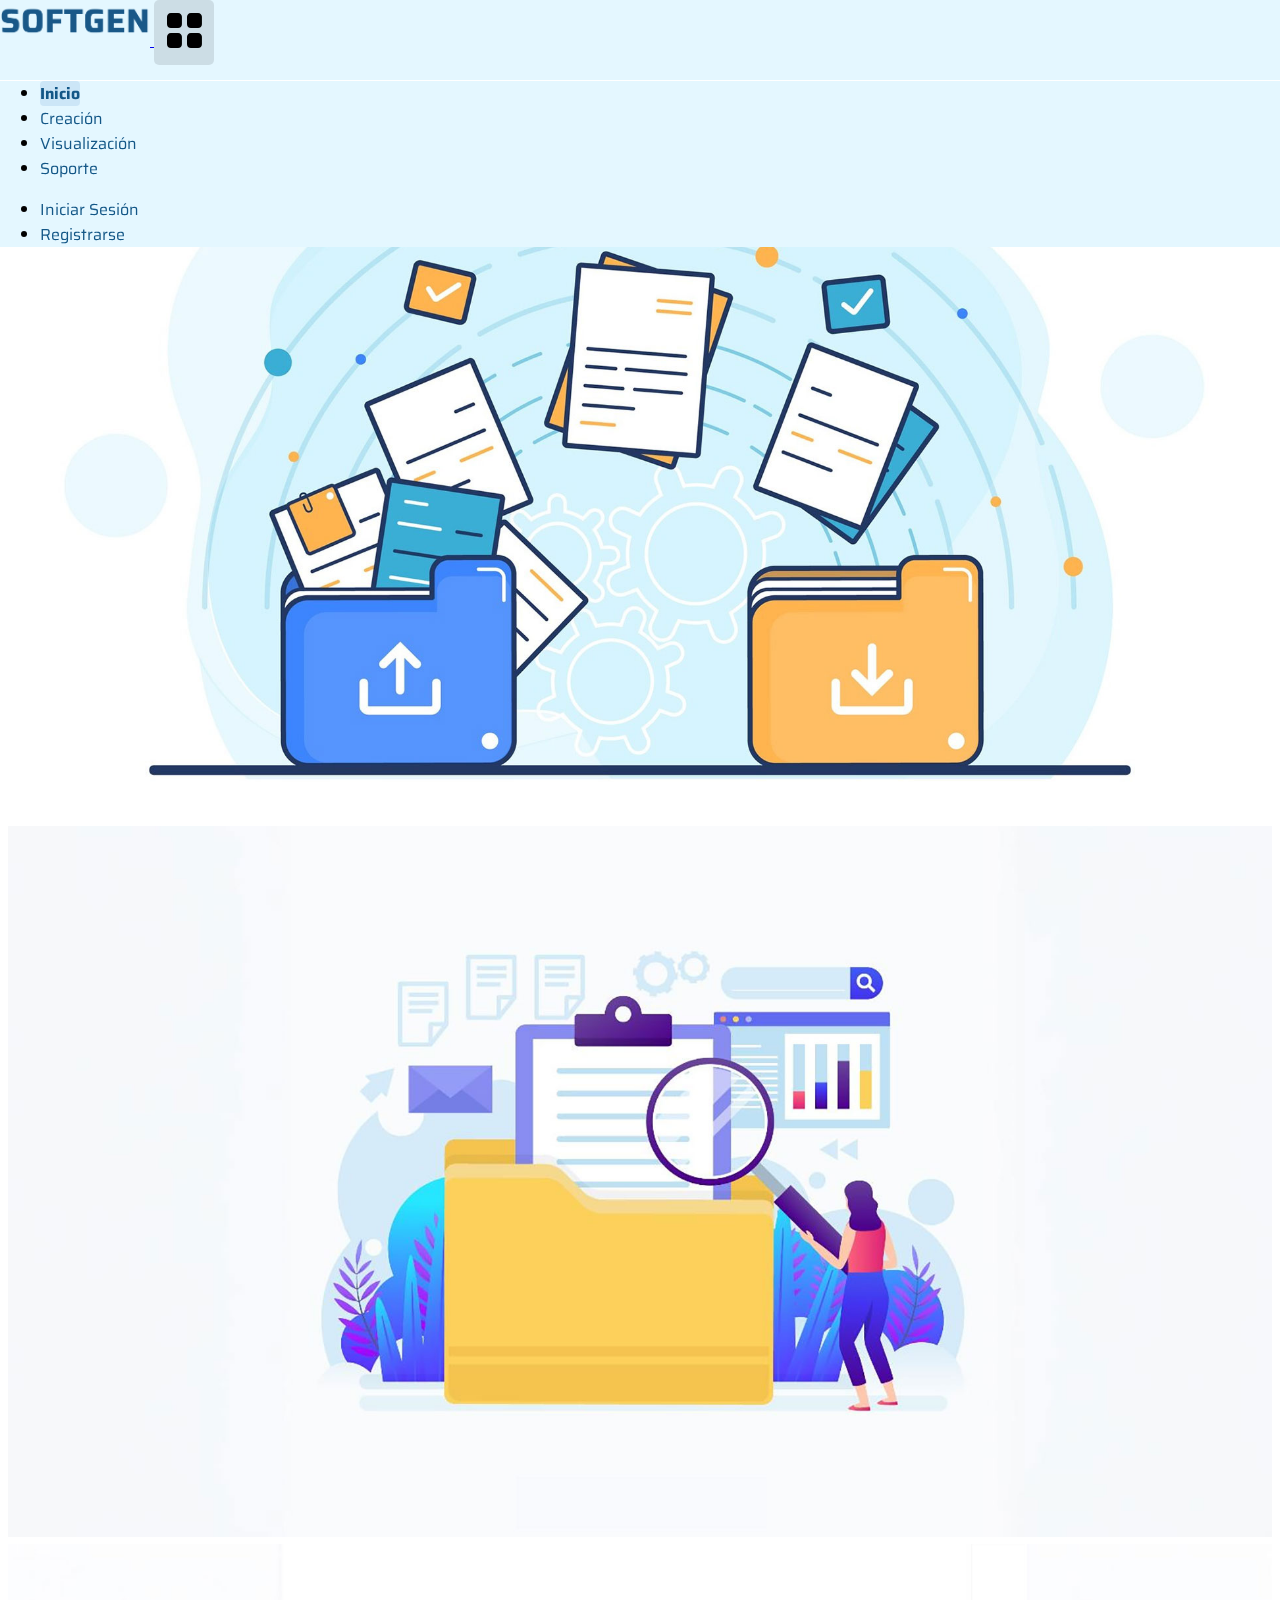
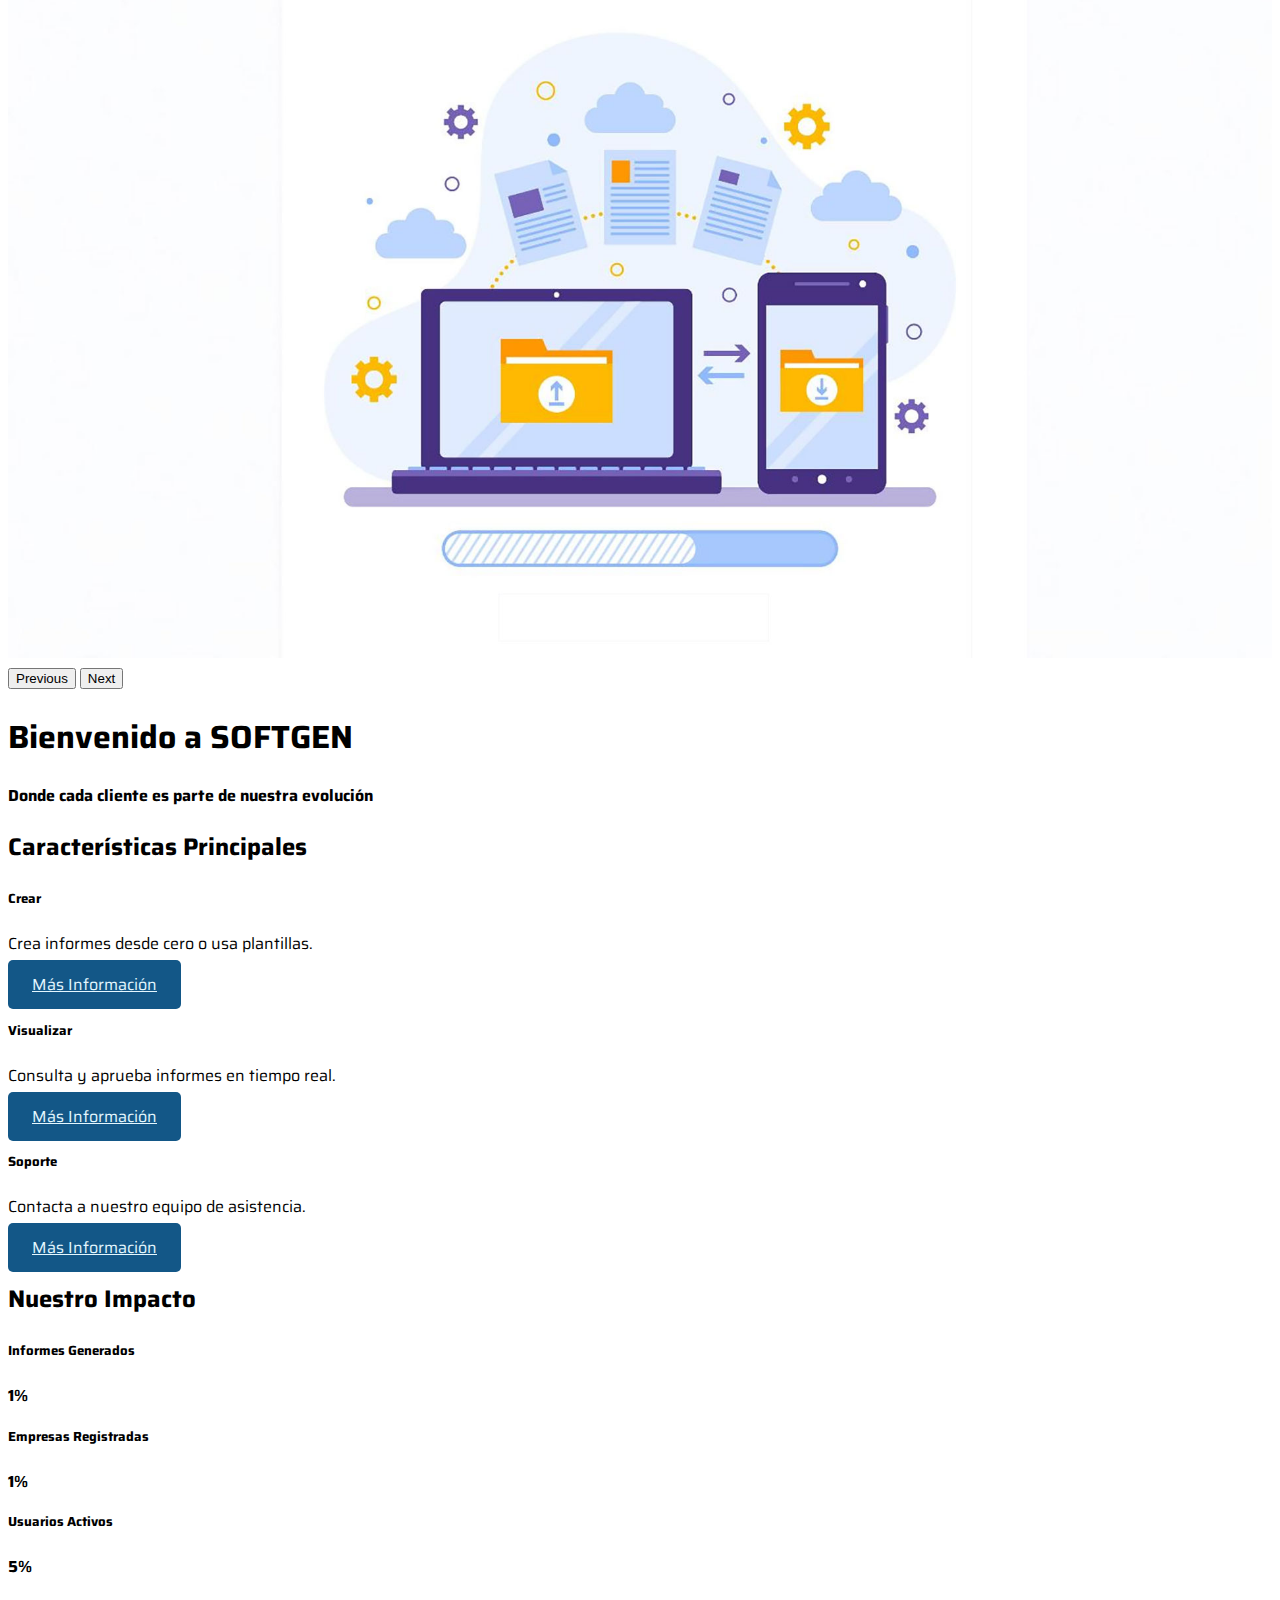
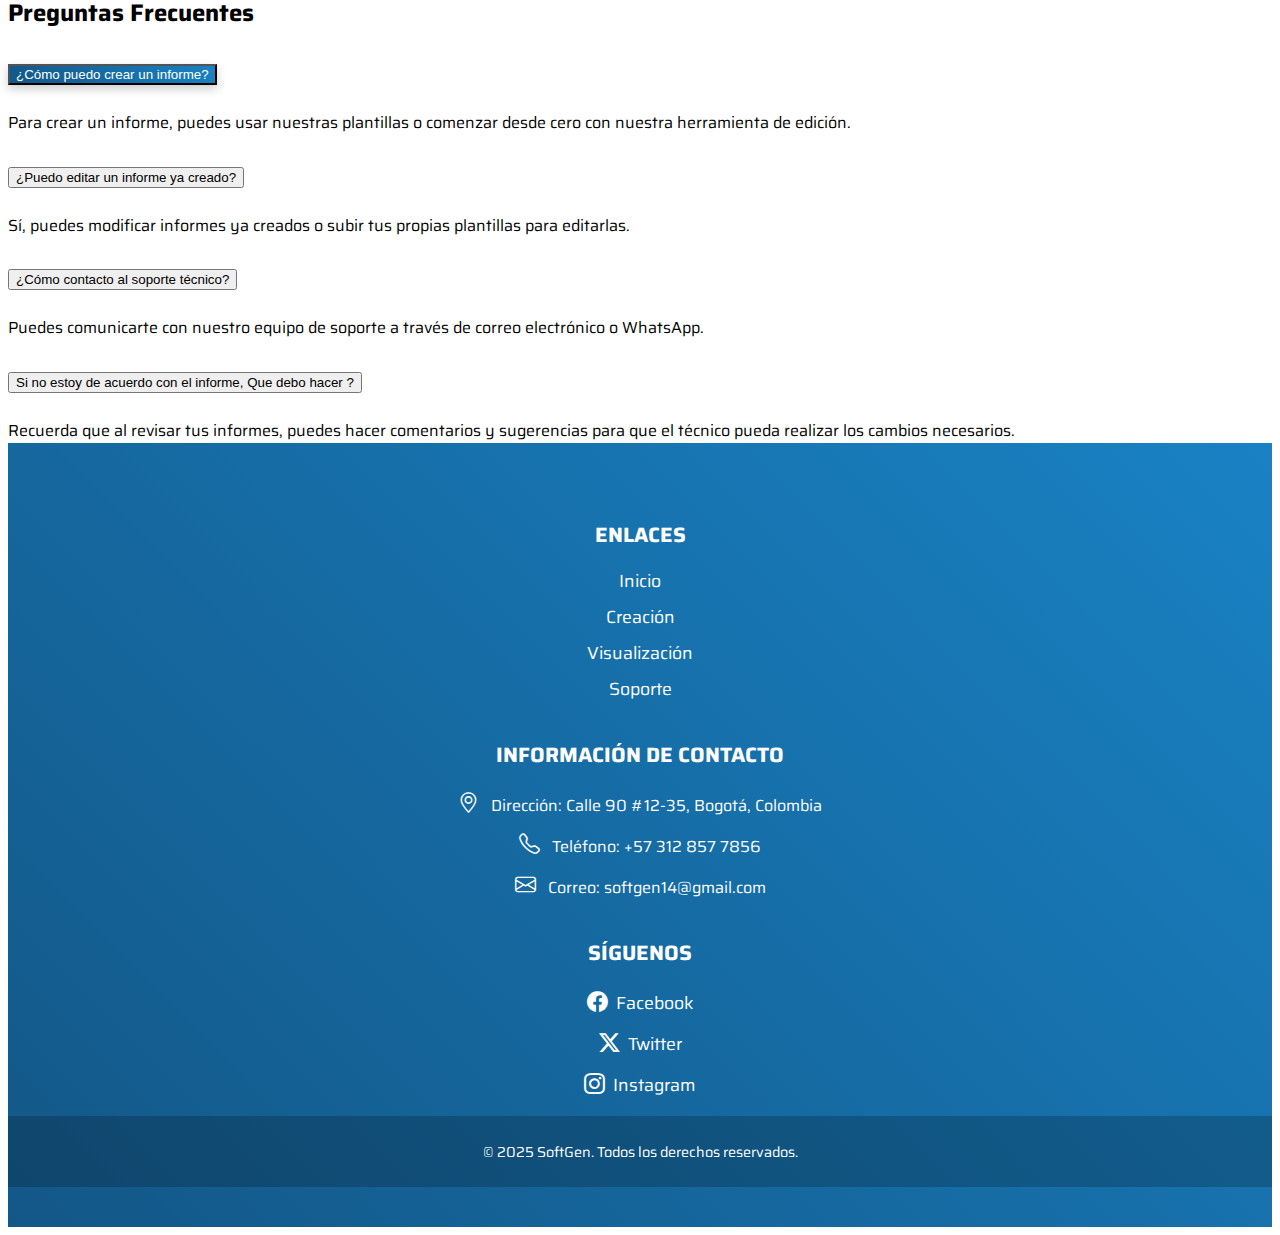
<file: index.html>
<!DOCTYPE html>
<html lang="es">
<head>
    <meta charset="UTF-8">
    <meta name="viewport" content="width=device-width, initial-scale=1.0">
    <meta name="description" content="SOFTGEN: Simplifica la creación, visualización y gestión de informes empresariales. Optimiza tus procesos con nuestras herramientas intuitivas y soporte dedicado.">
    <title>Homepage SOFTGEN</title>
    <link href="https://cdn.jsdelivr.net/npm/bootstrap@5.3.5/dist/css/bootstrap.min.css" rel="stylesheet" integrity="sha384-SgOJa3DmI69IUzQ2PVdRZhwQ+dy64/BUtbMJw1MZ8t5HZApcHrRKUc4W0kG879m7" crossorigin="anonymous">
    <link rel="stylesheet" href="css/styles.css">
    <link href="https://fonts.googleapis.com/css2?family=Saira:ital,wght@0,100..900;1,100..900&display=swap" rel="stylesheet">
    <link rel="preconnect" href="https://fonts.googleapis.com">
    <link rel="preconnect" href="https://fonts.gstatic.com" crossorigin>
    <link rel="stylesheet" href="https://cdn.jsdelivr.net/npm/bootstrap-icons@1.11.3/font/bootstrap-icons.min.css">
    <link rel="icon" type="image/png" sizes="16x16" href="img/Logo Favicon 16x16.png">
    <link rel="icon" type="image/png" sizes="32x32" href="img/Logo favicon 1.0.png">
    <link rel="icon" type="image/png" sizes="180x180" href="img/Logo Favicon 180x180.png">
</head>


    <header>
        <nav class="navbar navbar-expand-lg" >
            <div class="container-fluid pt-2 sm">
                <a class="navbar-brand" href="index.html">
                    <img src="img/SOFTGEN 3.0.png" alt="SOFTGEN Logo" width="150">
                </a>
                <button class="navbar-toggler" type="button" data-bs-toggle="collapse" data-bs-target="#navbarNav">
                    <span><i class="bi bi-grid-fill"></i></span>
                </button>
                <div class="collapse navbar-collapse" id="navbarNav">
                    <ul class="navbar-nav me-auto">
                        <li><a class="nav-link" href="index.html">Inicio</a></li>
                        <li><a class="nav-link" href="creacion.html">Creación</a></li>
                        <li><a class="nav-link" href="visualizacion.html">Visualización</a></li>
                        <li><a class="nav-link" href="soporte.html">Soporte</a></li>
                    </ul>
                    <ul class="navbar-nav">
                        <li><a class="nav-link" href="iniciosesion.html">Iniciar Sesión</a></li>
                        <li><a class="nav-link" href="registro.html">Registrarse</a></li>
                    </ul>
                </div>
            </div>
        </nav>
    </header>
<body>

        <div id="carouselExampleControls" class="carousel slide" data-bs-ride="carousel">
            <div class="carousel-inner">
            <div class="carousel-item active">
                <img src="img/Img-carrusel-1.jpg" alt="Equipo trabajando en desarrollo de software" class="carousel-img">
            </div>
            <div class="carousel-item">
                <img src="img/Img-carrusel-2.jpg" alt="Equipo trabajando en desarrollo de software" class="carousel-img">
            </div>
            <div class="carousel-item">
                <img src="img/Img-carrusel-3.jpg" alt="Equipo trabajando en desarrollo de software" class="carousel-img">
            </div>
        </div>
        <button class="carousel-control-prev" type="button" data-bs-target="#carouselExampleControls" data-bs-slide="prev">
          <span class="carousel-control-prev-icon" aria-hidden="true"></span>
          <span class="visually-hidden">Previous</span>
        </button>
        <button class="carousel-control-next" type="button" data-bs-target="#carouselExampleControls" data-bs-slide="next">
          <span class="carousel-control-next-icon" aria-hidden="true"></span>
          <span class="visually-hidden">Next</span>
        </button>
      </div>

      <div class="container">
        <div class="row text-center mt-4">
            <div class="col-md-12">
                <h1>Bienvenido a SOFTGEN</h1>
                <p class="lead"><strong>Donde cada cliente es parte de nuestra evolución</strong></p>
            </div>
        </div>
      </div>

      <section class="container text-center py-5">
        <h2>Características Principales</h2>
        <div class="row mt-4">
            <div class="col-md-4">
                <div class="card h-100"> <div class="card-body">
                        <h5 class="card-title">Crear</h5>
                        <p class="card-text">Crea informes desde cero o usa plantillas.</p>
                        <a href="creacion.html" class="btn btn-softgen">Más Información</a>
                    </div>
                </div>
            </div>
            <div class="col-md-4">
                <div class="card h-100"> <div class="card-body">
                        <h5 class="card-title">Visualizar</h5>
                        <p class="card-text">Consulta y aprueba informes en tiempo real.</p>
                        <a href="visualizacion.html" class="btn btn-softgen">Más Información</a>
                    </div>
                </div>
            </div>
            <div class="col-md-4">
                <div class="card h-100"> <div class="card-body">
                        <h5 class="card-title">Soporte</h5>
                        <p class="card-text">Contacta a nuestro equipo de asistencia.</p>
                        <a href="soporte.html" class="btn btn-softgen">Más Información</a>
                    </div>
                </div>
            </div>
        </div>
    </section>

    <section class="container my-5">
  <h2 class="text-center">Nuestro Impacto</h2>
  <div class="row text-center mt-4">
    <div class="col-md-4">
      <h5>Informes Generados</h5>
      <div class="progress" style="height: 20px;">
        <div class="progress-bar bg-primary" role="progressbar" style="width: 1%;" aria-valuenow="1" aria-valuemin="0" aria-valuemax="100">1%</div>
      </div>
    </div>
    <div class="col-md-4">
      <h5>Empresas Registradas</h5>
      <div class="progress" style="height: 20px;">
        <div class="progress-bar bg-success" role="progressbar" style="width: 1%;" aria-valuenow="1" aria-valuemin="0" aria-valuemax="100">1%</div>
      </div>
    </div>
    <div class="col-md-4">
      <h5>Usuarios Activos</h5>
      <div class="progress" style="height: 20px;">
        <div class="progress-bar bg-warning text-dark" role="progressbar" style="width: 5%;" aria-valuenow="5" aria-valuemin="5" aria-valuemax="100">5%</div>
      </div>
    </div>
  </div>
</section>


<section class="container my-5">
  <h2 class="text-center">Preguntas Frecuentes</h2>
  <div class="accordion" id="faqAccordion">  <div class="accordion-item">
      <h2 class="accordion-header" id="headingOne">
        <button class="accordion-button" type="button" data-bs-toggle="collapse" data-bs-target="#collapseOne" aria-expanded="true" aria-controls="collapseOne">
          ¿Cómo puedo crear un informe?
        </button>
      </h2>
      <div id="collapseOne" class="accordion-collapse collapse show" aria-labelledby="headingOne" data-bs-parent="#faqAccordion">
        <div class="accordion-body">
          Para crear un informe, puedes usar nuestras plantillas o comenzar desde cero con nuestra herramienta de edición.
        </div>
      </div>
    </div> 
    
    <div class="accordion-item">
      <h2 class="accordion-header" id="headingTwo">
        <button class="accordion-button collapsed" type="button" data-bs-toggle="collapse" data-bs-target="#collapseTwo" aria-expanded="false" aria-controls="collapseTwo">
          ¿Puedo editar un informe ya creado?
        </button>
      </h2>
      <div id="collapseTwo" class="accordion-collapse collapse" aria-labelledby="headingTwo" data-bs-parent="#faqAccordion">
        <div class="accordion-body">
          Sí, puedes modificar informes ya creados o subir tus propias plantillas para editarlas.
        </div>
      </div>
    </div>
    
    <div class="accordion-item">
      <h2 class="accordion-header" id="headingThree">
        <button class="accordion-button collapsed" type="button" data-bs-toggle="collapse" data-bs-target="#collapseThree" aria-expanded="false" aria-controls="collapseThree">
          ¿Cómo contacto al soporte técnico?
        </button>
      </h2>
      <div id="collapseThree" class="accordion-collapse collapse" aria-labelledby="headingThree" data-bs-parent="#faqAccordion">
        <div class="accordion-body">
          Puedes comunicarte con nuestro equipo de soporte a través de correo electrónico o WhatsApp.
        </div>
      </div>
    </div>

    <div class="accordion-item"> 
      <h2 class="accordion-header" id="headingFour">
        <button class="accordion-button collapsed" type="button" data-bs-toggle="collapse" data-bs-target="#collapseFour" aria-expanded="false" aria-controls="collapseFour">
          Si no estoy de acuerdo con el informe, Que debo hacer ?
        </button>
      </h2>
      <div id="collapseFour" class="accordion-collapse collapse" aria-labelledby="headingFour" data-bs-parent="#faqAccordion">
        <div class="accordion-body">
          Recuerda que al revisar tus informes, puedes hacer comentarios y sugerencias para que el técnico pueda realizar los cambios necesarios.
        </div>
      </div>
    </div> 
    </div> 
</section>
      
    <footer class="text-white mt-5" id="piePagina">
        <div class="container py-5">
          <div class="row">
          
            <div class="col-md-4 mb-4">
              <h5>Enlaces</h5>
              <ul class="list-unstyled">
                <li><a href="index.html" class="text-white text-decoration-none">Inicio</a></li>
                <li><a href="creacion.html" class="text-white text-decoration-none">Creación</a></li>
                <li><a href="visualizacion.html" class="text-white text-decoration-none">Visualización</a></li>
                <li><a href="soporte.html" class="text-white text-decoration-none">Soporte</a></li>
              </ul>
            </div>      
          
            <div class="col-md-4 mb-4">
              <h5> Información de Contacto</h5>
              <ul class="list-unstyled">
                <li><i class="bi bi-geo-alt"></i> Dirección: Calle 90 #12-35, Bogotá, Colombia</li>
                <li><i class="bi bi-telephone"></i> Teléfono: +57 312 857 7856</li>
                <li><i class="bi bi-envelope"></i> Correo: softgen14@gmail.com</li>
              </ul>
            </div>     
            
            <div class="col-md-4 mb-4">
              <h5>Síguenos</h5>
              <ul class="list-unstyled">
                <li><a href="https://www.facebook.com/profile.php?id=61574843906898" class="text-white text-decoration-none"><i class="bi bi-facebook"></i>Facebook</a></li>
                <li><a href="https://x.com/Softgen291521" class="text-white text-decoration-none"><i class="bi bi-twitter-x"></i></i>Twitter</a></li>
                <li><a href="https://www.instagram.com/softg_en?igsh=amp3dmF3dzdqbWtq" class="text-white text-decoration-none"><i class="bi bi-instagram"></i></i>Instagram</a></li>
              </ul>
            </div>
          </div>
        </div>     
      
        <div class="text-center py-3" id="derechos">
          <p class="mb-0">&copy; 2025 SoftGen. Todos los derechos reservados.</p>
        </div>
      </footer>

      <script>
        document.addEventListener('DOMContentLoaded', function() {
    // 1. Obtener el nombre de la página actual desde la URL
    const currentPagePath = window.location.pathname;
    // Extrae el nombre del archivo (ej. "index.html", "creacion.html")
    // Si la ruta es solo "/", asume que es "index.html"
    const currentPageFilename = currentPagePath.substring(currentPagePath.lastIndexOf('/') + 1) || 'index.html';

    // 2. Seleccionar todos los enlaces de navegación principales
    // Ajusta el selector si también quieres incluir los de Iniciar Sesión/Registro
    const navLinks = document.querySelectorAll('.navbar-nav.me-auto .nav-link'); // Selecciona solo los links de la lista principal

    // 3. Iterar sobre cada enlace
    navLinks.forEach(link => {
        // Limpiar estado 'active' y 'aria-current' previo en todos los enlaces
        link.classList.remove('active');
        link.removeAttribute('aria-current');

        // Obtener el valor del atributo href del enlace
        const linkHref = link.getAttribute('href');

        // Extraer el nombre del archivo del href del enlace
        // Maneja casos como "page.html", "./page.html"
        const linkFilename = linkHref.substring(linkHref.lastIndexOf('/') + 1);

        // 4. Comparar el href del enlace con la página actual
        // Compara los nombres de archivo extraídos
        if (linkFilename === currentPageFilename) {
            // 5. Añadir la clase 'active' y el atributo aria-current si coinciden
            link.classList.add('active');
            link.setAttribute('aria-current', 'page'); // Mejora la accesibilidad
        }
        // Caso especial para la raíz del sitio "/" que debe coincidir con "index.html"
        else if (currentPagePath === '/' && linkFilename === 'index.html') {
            link.classList.add('active');
            link.setAttribute('aria-current', 'page');
        }
    });
});
      </script>

      <script src="js/index.js"></script>

    <script src="https://cdn.jsdelivr.net/npm/bootstrap@5.3.5/dist/js/bootstrap.bundle.min.js" integrity="sha384-k6d4wzSIapyDyv1kpU366/PK5hCdSbCRGRCMv+eplOQJWyd1fbcAu9OCUj5zNLiq" crossorigin="anonymous"></script>
    
</body>
</html>
</file>
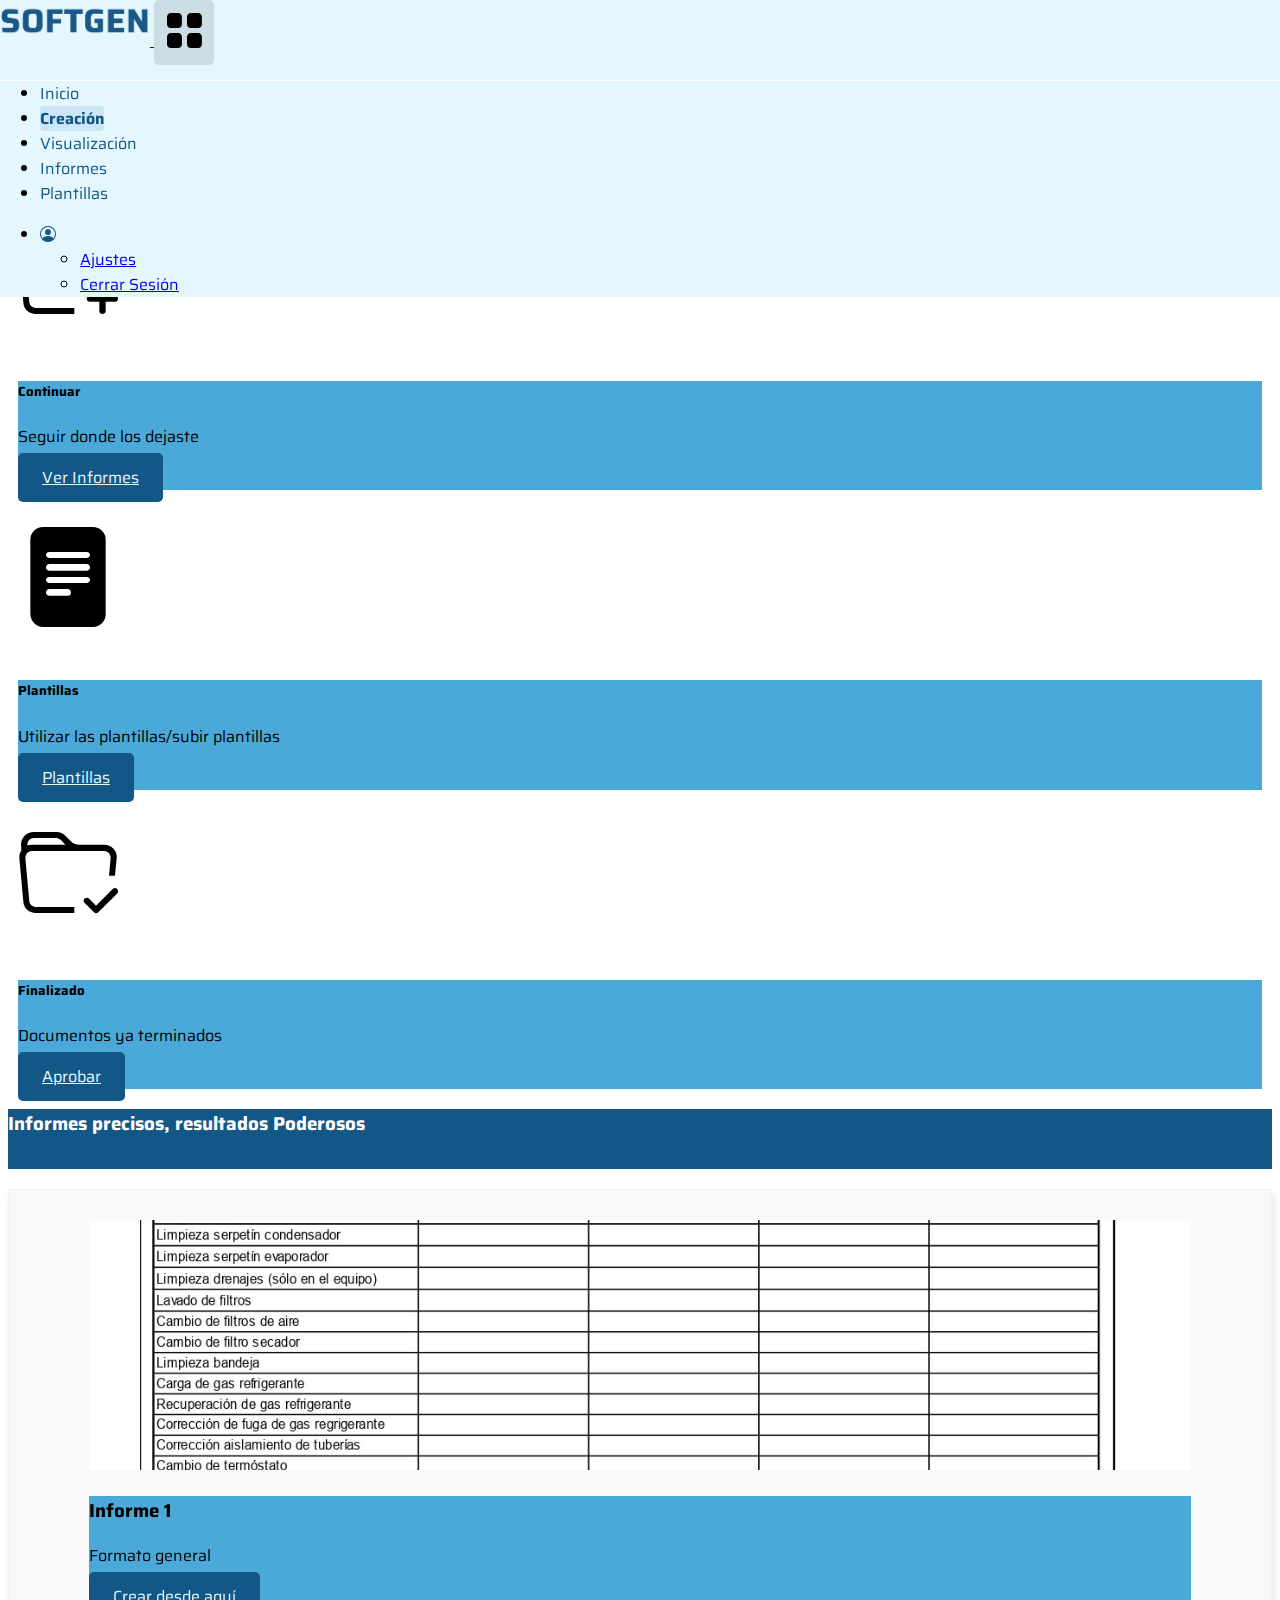
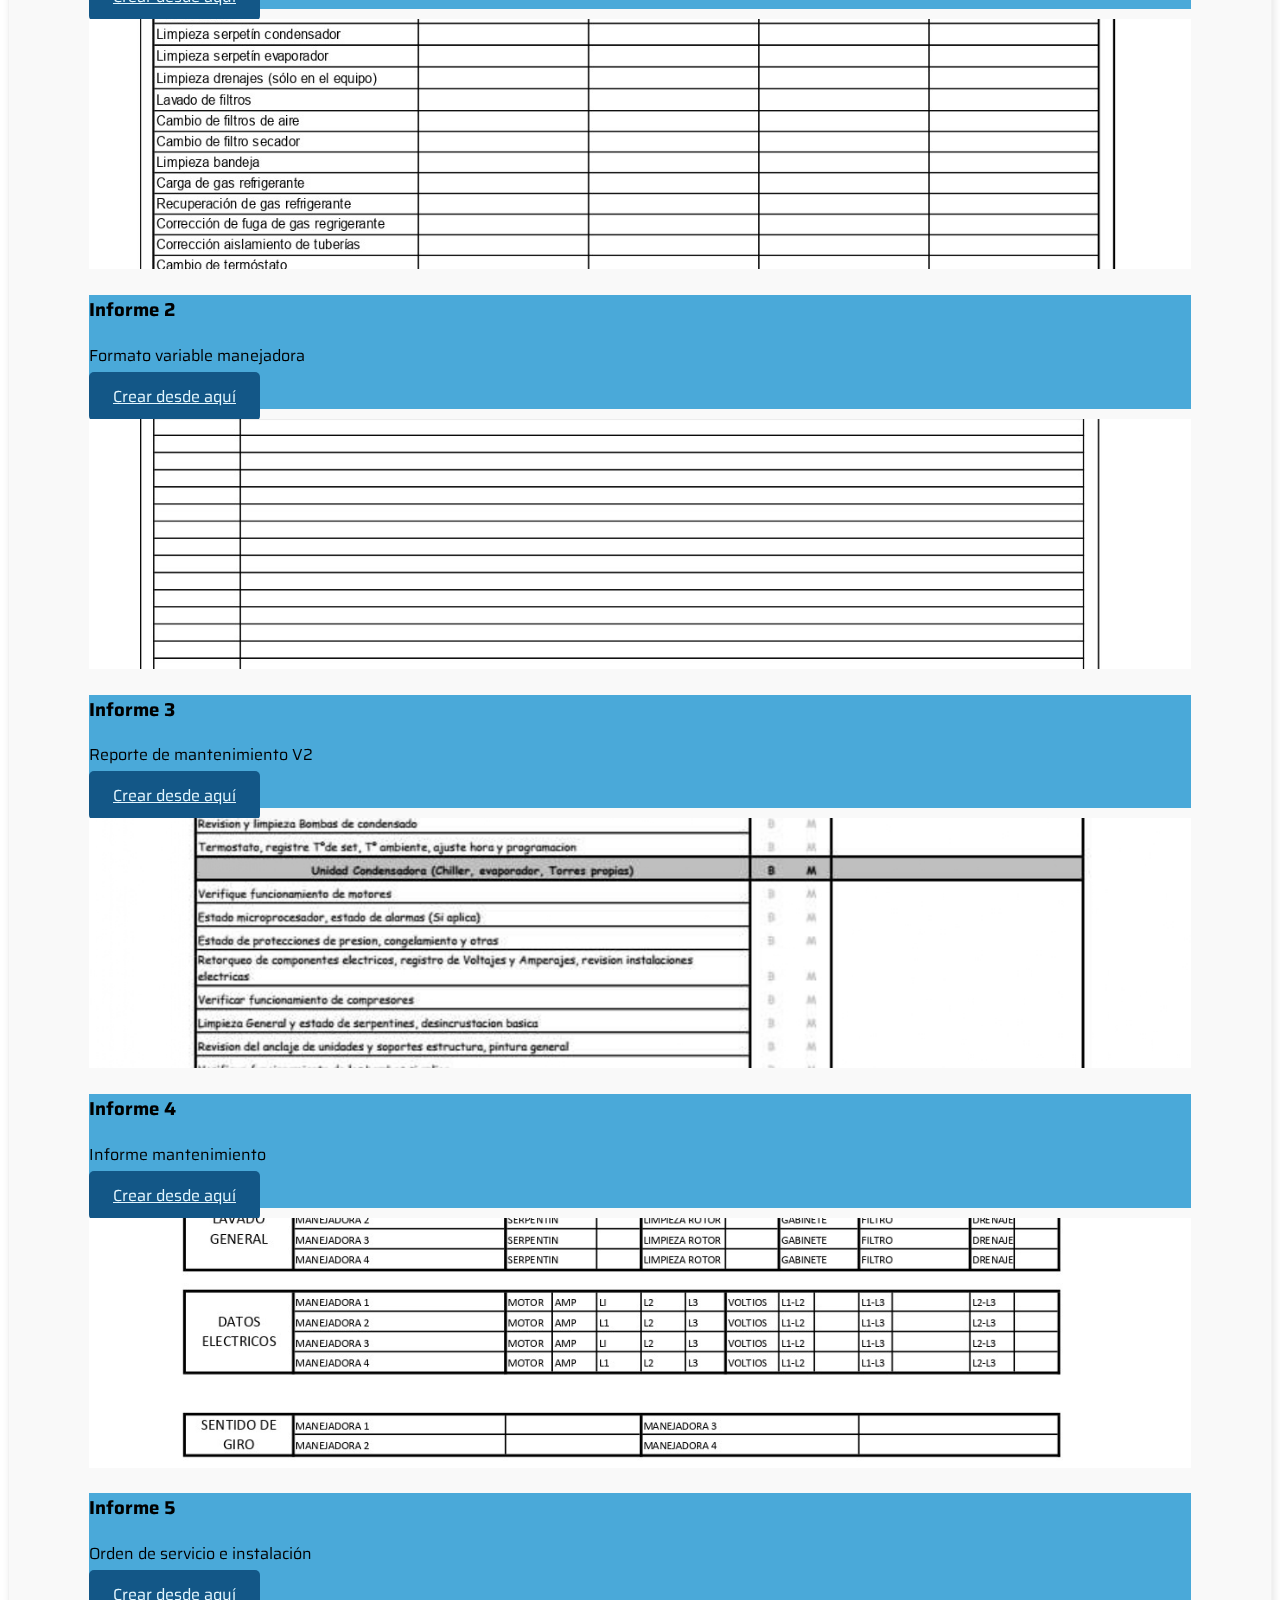
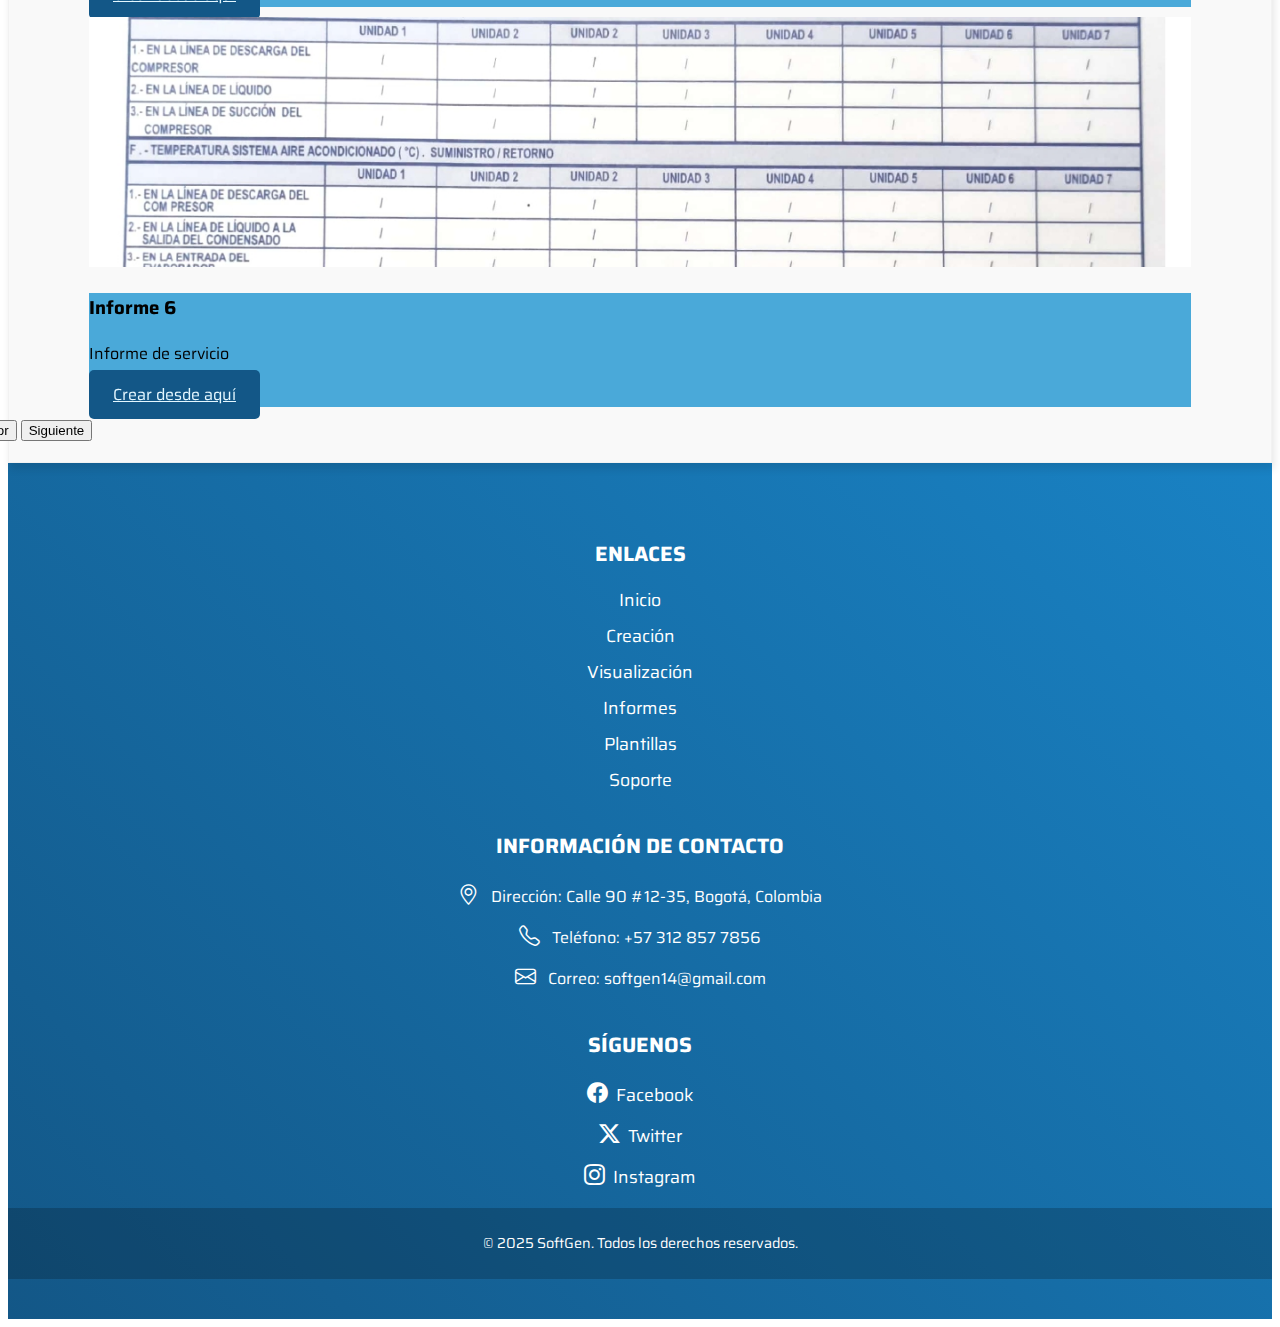
<file: creacion.html>
<!DOCTYPE html>
<html lang="es">
<head>
    <meta charset="UTF-8">
    <meta name="viewport" content="width=device-width, initial-scale=1.0">
    <meta name="description" content="Creación de informes y documentos con SoftGen. Herramientas para facilitar la creación y edición de informes.">
    <link rel="stylesheet" href="css/styles.css">
    <link rel="stylesheet" href="css/creacion.css">
    <link href="https://cdn.jsdelivr.net/npm/bootstrap@5.3.5/dist/css/bootstrap.min.css" rel="stylesheet" integrity="sha384-SgOJa3DmI69IUzQ2PVdRZhwQ+dy64/BUtbMJw1MZ8t5HZApcHrRKUc4W0kG879m7" crossorigin="anonymous">
    <link rel="stylesheet" href="https://cdn.jsdelivr.net/npm/bootstrap-icons@1.11.3/font/bootstrap-icons.min.css">
    <link href="https://fonts.googleapis.com/css2?family=Saira:ital,wght@0,100..900;1,100..900&display=swap" rel="stylesheet">

    <link rel="preconnect" href="https://fonts.googleapis.com">
    <link rel="preconnect" href="https://fonts.gstatic.com" crossorigin>

    <link rel="icon" type="image/png" sizes="16x16" href="img/Logo Favicon 16x16.png">
    <link rel="icon" type="image/png" sizes="32x32" href="img/Logo favicon 1.0.png">
    <link rel="icon" type="image/png" sizes="180x180" href="img/Logo Favicon 180x180.png">

    <title>Creacion</title>
</head>

<body>
    <header>
        <nav class="navbar navbar-expand-lg" >
            <div class="container-fluid pt-2 sm">
                <a class="navbar-brand" href="index.html">
                    <img src="img/SOFTGEN 3.0.png" alt="SOFTGEN Logo" width="150">
                </a>
                <button class="navbar-toggler" type="button" data-bs-toggle="collapse" data-bs-target="#navbarNav">
                    <span><i class="bi bi-grid-fill"></i></span>
                </button>
                <div class="collapse navbar-collapse" id="navbarNav">
                    <ul class="navbar-nav me-auto">
                        <li><a class="nav-link" href="index.html">Inicio</a></li>
                        <li><a class="nav-link" href="creacion.html">Creación</a></li>
                        <li><a class="nav-link" href="visualizacion.html">Visualización</a></li>
                        <li><a class="nav-link" href="tablainformes.php">Informes</a></li> <li><a class="nav-link" href="plantillas.html">Plantillas</a></li> </ul>
                    <ul class="navbar-nav">
                        <li class="nav-item dropdown">
                            <a class="nav-link dropdown-toggle" href="#" id="userDropdown" role="button" data-bs-toggle="dropdown">
                                <i class="bi bi-person-circle"></i>
                            </a>
                            <ul class="dropdown-menu dropdown-menu-end">
                                <li><a class="dropdown-item" href="#">Ajustes</a></li>
                                <li><a class="dropdown-item" href="iniciosesion.html">Cerrar Sesión</a></li>
                            </ul>
                        </li>
                    </ul>
                </div>
            </div>
        </nav>
    </header>

    <main> <div class="container text-center">
            <h1>Tus herramientas de creación</h1>
        </div>
        <div class="row" id="herramienta">
            <div class="col-md-3 text-center">
                <div class="card ">
                    <span style="font-size: 100px;"><i class="bi bi-folder-plus"></i></span>
                    <div class="card-body2">
                        <h5 class="card-title">Continuar</h5>
                        <p class="card-text"> Seguir donde los dejaste</p>
                        <a href="tablainformes.php" class="btn btn-softgen mb-2"> Ver Informes</a>
                    </div>
                </div>
            </div>
            <div class="col-md-3 text-center">
                <div class="card ">
                    <span style="font-size: 100px;"><i class="bi bi-file-text-fill"></i></span>
                    <div class="card-body2">
                        <h5 class="card-title">Plantillas</h5>
                        <p class="card-text">Utilizar las plantillas/subir plantillas</p>
                        <a href="plantillas.html" class="btn btn-softgen mb-2">Plantillas</a>
                    </div>
                </div>
            </div>
            <div class="col-md-3 text-center">
                <div class="card">
                    <span style="font-size: 100px;"><i class="bi bi-folder-check"></i></span>
                    <div class="card-body2">
                        <h5 class="card-title">Finalizado</h5>
                        <p class="card-text">Documentos ya terminados</p>
                        <a href="finalizados.html" class="btn btn-softgen mb-2">Aprobar</a>
                    </div>
                </div>
            </div>
        </div>

        <div class="franja-colorida text-center pt-2">
            <h3>Informes precisos, resultados Poderosos</h3>
        </div>
        <div class="container" id="cuerpo">
            <div id="carouselCards" class="carousel slide" data-bs-ride="carousel">
                <div class="carousel-inner">
                    <div class="carousel-item active ">
                        <div class="row">
                            <div class="col-md-4">
                                <div class="card" >
                                    <img src="img/Formato para reporte de mantenimiento V2_page-0001.jpg" class="card-img-top" alt="Imagen 1">
                                    <div class="card-body text-light">
                                        <h3>Informe 1</h3>
                                        <p class="card-text">Formato general</p>
                                        <a href="crear_desde_plantilla.php?template=Formato para reporte de mantenimiento V2_page-0001.jpg" class="btn btn-softgen mb-2">Crear desde aquí</a>
                                    </div>
                                </div>
                            </div>
                            <div class="col-md-4">
                                <div class="card">
                                    <img src="img/Formato para reporte de mantenimiento V2_page-0001.jpg" class="card-img-top" alt="...">
                                    <div class="card-body text-light">
                                        <h3>Informe 2</h3>
                                        <p class="card-text">Formato variable manejadora</p>
                                        <a href="crear_desde_plantilla.php?template=Formato para reporte de mantenimiento V2_page-0001.jpg" class="btn btn-softgen mb-2">Crear desde aquí</a>
                                    </div>
                                </div>
                            </div>
                            <div class="col-md-4">
                                <div class="card">
                                    <img src="img/Formato para reporte de mantenimiento V2_page-0002.jpg" class="card-img-top" alt="...">
                                    <div class="card-body text-light">
                                        <h3>Informe 3</h3>
                                        <p class="card-text">Reporte de mantenimiento V2</p>
                                        <a href="crear_desde_plantilla.php?template=Formato para reporte de mantenimiento V2_page-0002.jpg" class="btn btn-softgen mb-2">Crear desde aquí</a>
                                    </div>
                                </div>
                            </div>
                        </div>
                    </div>
                    <div class="carousel-item">
                        <div class="row">
                            <div class="col-md-4">
                                <div class="card">
                                    <img src="img/FORMATOS DE 3E MTTO_page-0001.jpg" class="card-img-top" alt="...">
                                    <div class="card-body text-light">
                                        <h3>Informe 4</h3>
                                        <p class="card-text">Informe mantenimiento</p>
                                        <a href="crear_desde_plantilla.php?template=FORMATOS DE 3E MTTO_page-0001.jpg" class="btn btn-softgen mb-2">Crear desde aquí</a>
                                    </div>
                                </div>
                            </div>
                            <div class="col-md-4">
                                <div class="card">
                                    <img src="img/FORMATO VARIABLR MANEJADORA_page-0001.jpg" class="card-img-top" alt="...">
                                    <div class="card-body text-light">
                                        <h3>Informe 5</h3>
                                        <p class="card-text">Orden de servicio e instalación </p>
                                        <a href="crear_desde_plantilla.php?template=FORMATO VARIABLR MANEJADORA_page-0001.jpg" class="btn btn-softgen mb-2">Crear desde aquí</a>
                                    </div>
                                </div>
                            </div>
                            <div class="col-md-4">
                                <div class="card">
                                    <img src="img/REPORTE_page-0001.jpg" class="card-img-top" alt="...">
                                    <div class="card-body text-light">
                                        <h3>Informe 6</h3>
                                        <p class="card-text">Informe de servicio</p>
                                        <a href="crear_desde_plantilla.php?template=REPORTE_page-0001.jpg" class="btn btn-softgen mb-2">Crear desde aquí</a>
                                    </div>
                                </div>
                            </div>
                        </div>
                    </div>
                </div>
                <button class="carousel-control-prev " style="margin-left: -75px;" type="button" data-bs-target="#carouselCards" data-bs-slide="prev">
                    <span class="carousel-control-prev-icon" aria-hidden="true"></span>
                    <span class="visually-hidden">Anterior</span>
                </button>
                <button class="carousel-control-next" style="margin-right: -75px;" type="button" data-bs-target="#carouselCards" data-bs-slide="next">
                    <span class="carousel-control-next-icon" aria-hidden="true"></span>
                    <span class="visually-hidden">Siguiente</span>
                </button>
            </div>
        </div>
    </main>

    <footer class="text-white mt-5" id="piePagina">
        <div class="container py-5">
            <div class="row">

                <div class="col-md-4 mb-4">
                    <h5>Enlaces</h5>
                    <ul class="list-unstyled">
                        <li><a href="../loggin/index.html" class="text-white text-decoration-none">Inicio</a></li>
                        <li><a href="creacion.html" class="text-white text-decoration-none">Creación</a></li>
                        <li><a href="../cliente/visualizacion.html" class="text-white text-decoration-none">Visualización</a></li>
                        <li><a href="tablainformes.php" class="text-white text-decoration-none">Informes</a></li>
                        <li><a href="plantillas.html" class="text-white text-decoration-none">Plantillas</a></li>
                        <li><a href="soporte.html" class="text-white text-decoration-none">Soporte</a></li>
                    </ul>
                </div>

                <div class="col-md-4 mb-4">
                    <h5> Información de Contacto</h5>
                    <ul class="list-unstyled">
                        <li><i class="bi bi-geo-alt"></i> Dirección: Calle 90 #12-35, Bogotá, Colombia</li>
                        <li><i class="bi bi-telephone"></i> Teléfono: +57 312 857 7856</li>
                        <li><i class="bi bi-envelope"></i> Correo: softgen14@gmail.com</li>
                    </ul>
                </div>

                <div class="col-md-4 mb-4">
                    <h5>Síguenos</h5>
                    <ul class="list-unstyled">
                        <li><a href="https://www.facebook.com/profile.php?id=61574843906898" class="text-white text-decoration-none"><i class="bi bi-facebook"></i>Facebook</a></li>
                        <li><a href="https://x.com/Softgen291521" class="text-white text-decoration-none"><i class="bi bi-twitter-x"></i>Twitter</a></li>
                        <li><a href="https://www.instagram.com/softg_en?igsh=amp3dmF3dzdqbWtq" class="text-white text-decoration-none"><i class="bi bi-instagram"></i>Instagram</a></li>
                    </ul>
                </div>
            </div>
        </div>

        <div class="text-center py-3" id="derechos">
            <p class="mb-0">&copy; 2025 SoftGen. Todos los derechos reservados.</p>
        </div>
    </footer>

    <script src="https://cdn.jsdelivr.net/npm/bootstrap@5.0.2/dist/js/bootstrap.bundle.min.js" integrity="sha384-MrcW6ZMFYlzcLA8Nl+NtUVF0sA7MsXsP1UyJoMp4YLEuNSfAP+JcXn/tWtIaxVXM" crossorigin="anonymous"></script>
    <script>
        // Script para resaltar el enlace de navegación activo
        document.addEventListener('DOMContentLoaded', function() {
            const currentPagePath = window.location.pathname;
            const currentPageFilename = currentPagePath.substring(currentPagePath.lastIndexOf('/') + 1) || 'index.html'; // Asume index.html si es la raíz

            const navLinks = document.querySelectorAll('.navbar-nav.me-auto .nav-link');

            navLinks.forEach(link => {
                link.classList.remove('active');
                link.removeAttribute('aria-current');

                const linkHref = link.getAttribute('href');
                const linkFilename = linkHref.substring(linkHref.lastIndexOf('/') + 1);

                if (linkFilename === currentPageFilename) {
                    link.classList.add('active');
                    link.setAttribute('aria-current', 'page');
                }
                // Caso especial para la raíz del sitio "/"
                else if (currentPagePath === '/' && linkFilename === 'index.html') {
                    link.classList.add('active');
                    link.setAttribute('aria-current', 'page');
                }
            });
        });
    </script>
</body>
</html>
</file>
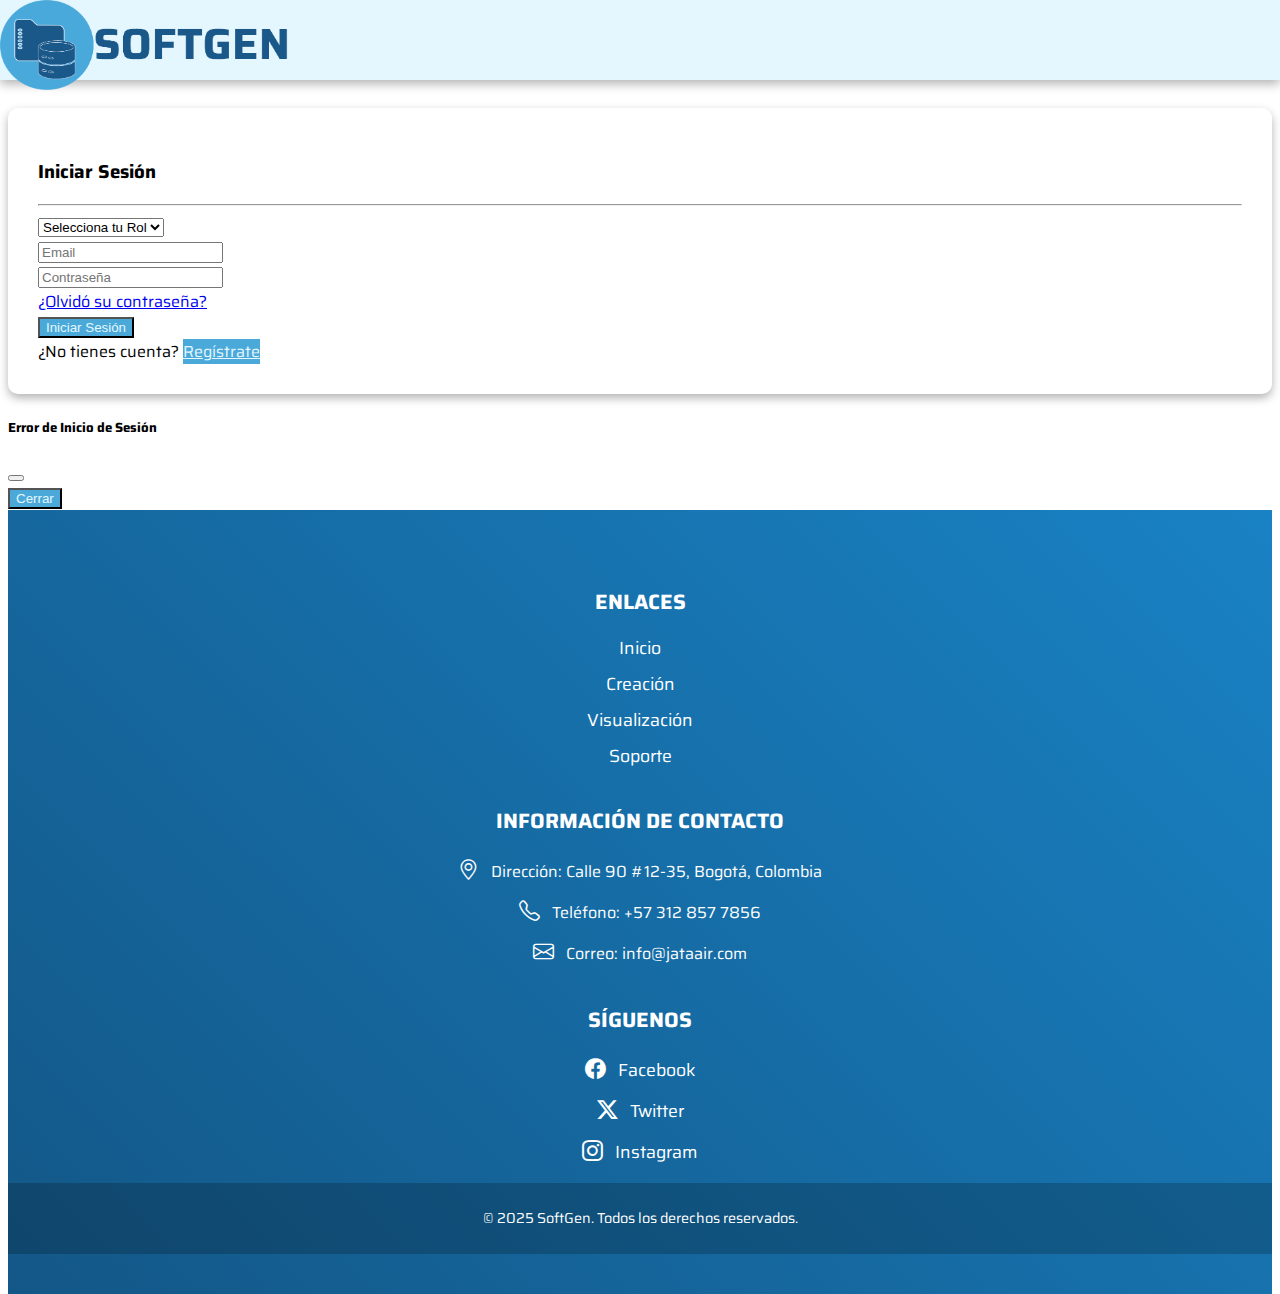
<file: iniciosesion.html>
<!DOCTYPE html>
<html lang="es">
<head>
    <meta charset="UTF-8">
    <meta name="viewport" content="width=device-width, initial-scale=1.0">
    <title>Iniciar Sesión - SoftGen</title>
    <link href="https://cdn.jsdelivr.net/npm/bootstrap@5.0.2/dist/css/bootstrap.min.css" rel="stylesheet" integrity="sha384-EVSTQN3/azprG1Anm3QDgpJLIm9Nao0Yz1ztcQTwFspd3yD65VohhpuuCOmLASjC" crossorigin="anonymous">
    <link href="https://fonts.googleapis.com/css2?family=Saira:ital,wght@0,100..900;1,100..900&display=swap" rel="stylesheet">
    <link rel="stylesheet" href="https://cdn.jsdelivr.net/npm/bootstrap-icons@1.11.3/font/bootstrap-icons.min.css">
    <link rel="stylesheet" href="css/iniciosesion.css">
    <link rel="stylesheet" href="css/styles.css">
    <link rel="icon" type="image/png" sizes="16x16" href="img/Logo Favicon 16x16.png">
    <link rel="icon" type="image/png" sizes="32x32" href="img/Logo favicon 1.0.png">
    <link rel="icon" type="image/png" sizes="180x180" href="img/Logo Favicon 180x180.png">
</head>
<body>
    <header>
        <div class="logo text-center">
            <img src="img/Logo completo.png" class="m-3" alt="Logo SoftGen" height="90px">
        </div>
    </header>

    <div class="container pt-5">
        <div class="row justify-content-center">
            <div class="col-md-4">
                <div class="login-container text-center">
                    <h3 class="mb-3">Iniciar Sesión</h3>
                    <hr>

                    <div id="mensaje" class="mb-3"></div>

                    <form action="php/iniciosesion.php" method="POST" id="loginForm">
                        <div class="mb-3">
                            <select class="form-select" name="rol" id="rol" required>
                                <option value="" disabled selected>Selecciona tu Rol</option>
                                <option value="administrador">Administrador</option>
                                <option value="tecnico">Técnico</option>
                                <option value="cliente">Cliente</option>
                              </select>
                        </div>

                        <div class="mb-3">
                            <input type="email" class="form-control" placeholder="Email" name="email" required autocomplete="email">
                        </div>

                        <div class="mb-3">
                            <input type="password" class="form-control" placeholder="Contraseña" name="contrasena" required autocomplete="current-password">
                        </div>

                        <div class="mb-3 text-center">
                            <a href="olvide_contrasena.html">¿Olvidó su contraseña?</a>
                        </div>

                        <div class="d-grid gap-2 mb-3">
                            <button type="submit" class="btn btn-primary">Iniciar Sesión</button>
                        </div>
                        <div class="text-center">
                            <span>¿No tienes cuenta? </span>
                            <a href="registro.html" class="btn btn-link">Regístrate</a>
                        </div>
                    </form>
                    </div>
            </div>
        </div>
    </div>

    <div class="modal fade" id="errorModal" tabindex="-1" aria-labelledby="errorModalLabel" aria-hidden="true">
      <div class="modal-dialog">
          <div class="modal-content">
              <div class="modal-header">
                  <h5 class="modal-title" id="errorModalLabel">Error de Inicio de Sesión</h5>
                  <button type="button" class="btn-close" data-bs-dismiss="modal" aria-label="Close"></button>
              </div>
              <div class="modal-body" id="errorModalBody">
                  </div>
              <div class="modal-footer">
                  <button type="button" class="btn btn-secondary" data-bs-dismiss="modal">Cerrar</button>
              </div>
          </div>
      </div>
  </div>

    <footer class="text-white mt-5" id="piePagina">
      <div class="container py-5">
        <div class="row">
          <div class="col-md-4 mb-4">
            <h5>Enlaces</h5>
            <ul class="list-unstyled">
              <li><a href="index.html" class="text-white text-decoration-none">Inicio</a></li>
              <li><a href="creacion.html" class="text-white text-decoration-none">Creación</a></li>
              <li><a href="visualizacion.html" class="text-white text-decoration-none">Visualización</a></li>
              <li><a href="soporte.html" class="text-white text-decoration-none">Soporte</a></li>
            </ul>
          </div>
          <div class="col-md-4 mb-4">
            <h5> Información de Contacto</h5>
            <ul class="list-unstyled">
              <li><i class="bi bi-geo-alt"></i> Dirección: Calle 90 #12-35, Bogotá, Colombia</li>
              <li><i class="bi bi-telephone"></i> Teléfono: +57 312 857 7856</li>
              <li><i class="bi bi-envelope"></i> Correo: info@jataair.com</li>
            </ul>
          </div>
          <div class="col-md-4 mb-4">
            <h5>Síguenos</h5>
            <ul class="list-unstyled">
              <li><a href="https://www.facebook.com/profile.php?id=61574843906898" class="text-white text-decoration-none"><i class="bi bi-facebook"></i> Facebook</a></li>
              <li><a href="https://x.com/Softgen291521" class="text-white text-decoration-none"><i class="bi bi-twitter-x"></i> Twitter</a></li>
              <li><a href="https://www.instagram.com/softg_en?igsh=amp3dmF3dzdqbWtq" class="text-white text-decoration-none"><i class="bi bi-instagram"></i> Instagram</a></li>
            </ul>
          </div>
        </div>
      </div>
      <div class="text-center py-3" id="derechos">
        <p class="mb-0">&copy; 2025 SoftGen. Todos los derechos reservados.</p>
      </div>
  </footer>

    <script src="https://cdn.jsdelivr.net/npm/bootstrap@5.0.2/dist/js/bootstrap.bundle.min.js" integrity="sha384-MrcW6ZMFYlzcLA8Nl+NtUVF0sA7MsXsP1UyJoMp4YLEuNSfAP+JcXn/tWtIaxVXM" crossorigin="anonymous"></script>
    <script src="js/iniciosesion.js"></script>
    <script>
      document.addEventListener('DOMContentLoaded', function() {
        const params = new URLSearchParams(window.location.search);
        const mensajeDiv = document.getElementById('mensaje');
        if (params.has('error')) {
          mensajeDiv.innerHTML = `<div class="alert alert-danger">${decodeURIComponent(params.get('error'))}</div>`;
          // Opcional: Mostrar el modal en lugar del div de mensaje
          // const errorModal = new bootstrap.Modal(document.getElementById('errorModal'));
          // document.getElementById('errorModalBody').innerText = decodeURIComponent(params.get('error'));
          // errorModal.show();
        } else if (params.has('registro') && params.get('registro') === 'exitoso') {
          mensajeDiv.innerHTML = `<div class="alert alert-success">¡Registro exitoso! Ahora puedes iniciar sesión.</div>`;
        }
      });
    </script>
</body>
</html>
</file>
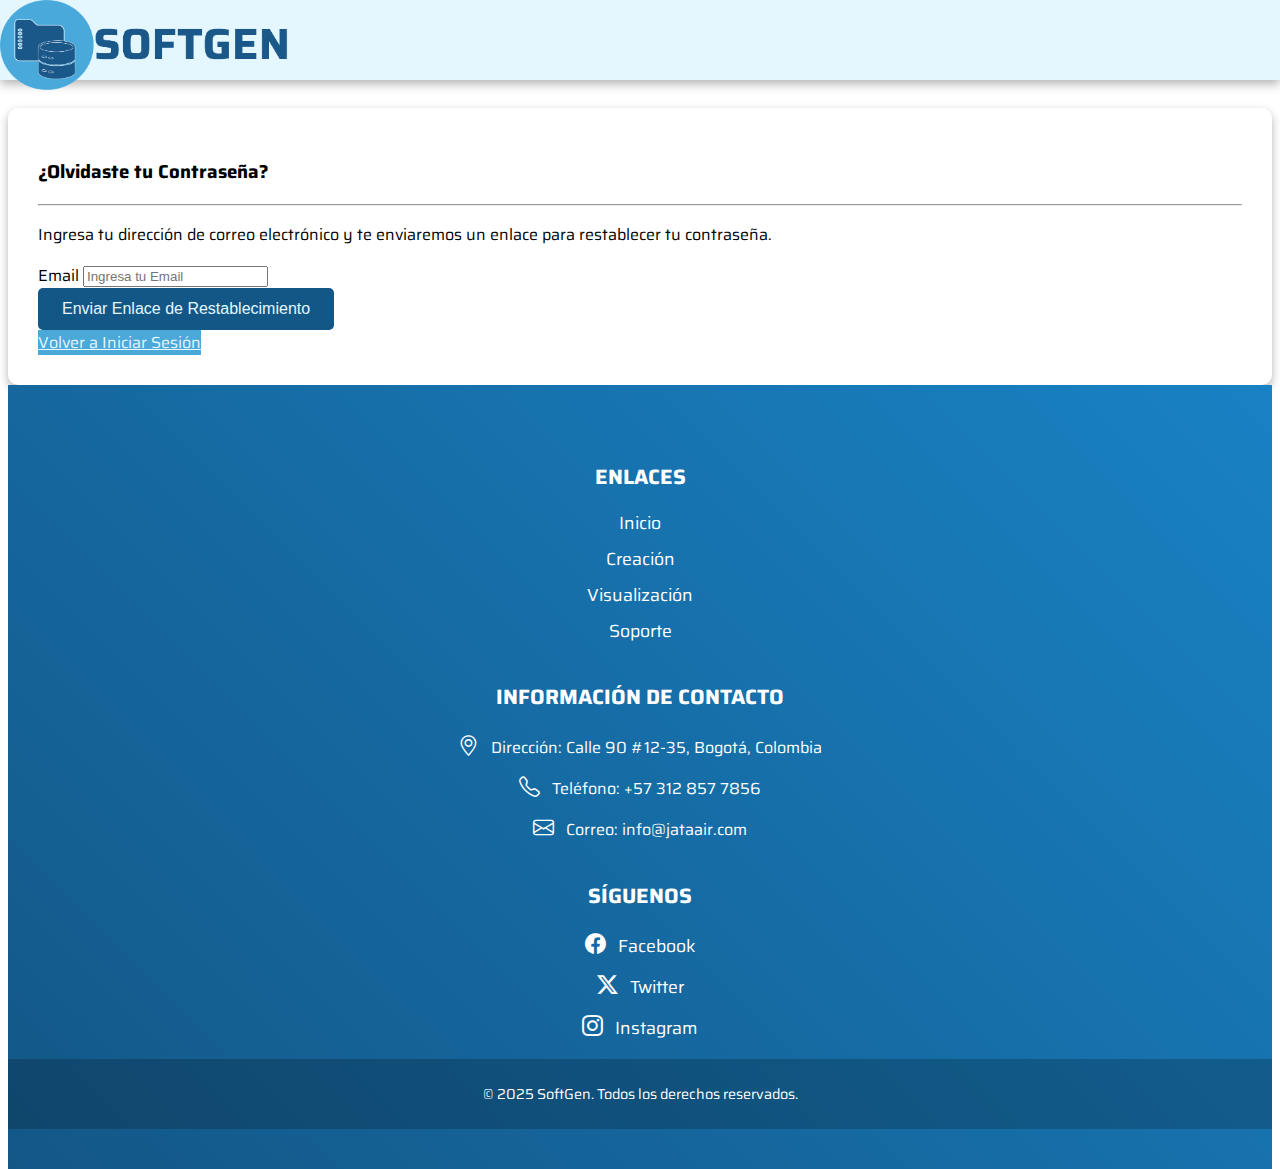
<file: olvide_contrasena.html>
<!DOCTYPE html>
<html lang="es">
<head>
    <meta charset="UTF-8">
    <meta name="viewport" content="width=device-width, initial-scale=1.0">
    <title>Olvidé mi Contraseña - SoftGen</title>
    <link href="https://cdn.jsdelivr.net/npm/bootstrap@5.0.2/dist/css/bootstrap.min.css" rel="stylesheet" integrity="sha384-EVSTQN3/azprG1Anm3QDgpJLIm9Nao0Yz1ztcQTwFspd3yD65VohhpuuCOmLASjC" crossorigin="anonymous">
    <link href="https://fonts.googleapis.com/css2?family=Saira:ital,wght@0,100..900;1,100..900&display=swap" rel="stylesheet">
    <link rel="stylesheet" href="https://cdn.jsdelivr.net/npm/bootstrap-icons@1.11.3/font/bootstrap-icons.min.css">
    <link rel="stylesheet" href="css/iniciosesion.css">
    <link rel="stylesheet" href="css/styles.css">
    <link rel="icon" type="image/png" sizes="16x16" href="img/Logo Favicon 16x16.png">
    <link rel="icon" type="image/png" sizes="32x32" href="img/Logo favicon 1.0.png">
    <link rel="icon" type="image/png" sizes="180x180" href="img/Logo Favicon 180x180.png">
</head>
<body>
    <header>
        <div class="logo text-center">
            <img src="img/Logo completo.png" class="m-3" alt="Logo SoftGen" height="90px">
        </div>
    </header>

    <div class="container pt-5 main-content">
        <div class="row justify-content-center">
            <div class="col-md-6 col-lg-5">
                <div class="login-container text-center"> <h3 class="mb-3">¿Olvidaste tu Contraseña?</h3>
                    <hr>
                    <p class="text-muted mb-4">Ingresa tu dirección de correo electrónico y te enviaremos un enlace para restablecer tu contraseña.</p>

                    <div id="mensaje" class="mb-3"></div>

                    <form action="php/solicitar_restablecimiento.php" method="POST">

                        <div class="mb-3">
                            <label for="email" class="form-label visually-hidden">Email</label>
                            <input type="email" class="form-control" id="email" name="email" placeholder="Ingresa tu Email" required autocomplete="email">
                        </div>

                        <div class="d-grid gap-2 mb-3">
                            <button type="submit" class="btn btn-softgen">Enviar Enlace de Restablecimiento</button>
                        </div>
                        <div class="text-center">
                            <a href="iniciosesion.html" class="btn btn-link">Volver a Iniciar Sesión</a>
                        </div>
                    </form>
                </div>
            </div>
        </div>
    </div>

    <footer class="text-white mt-auto" id="piePagina">
        <div class="container py-5">
            <div class="row">
                <div class="col-md-4 mb-4">
                    <h5>Enlaces</h5>
                    <ul class="list-unstyled">
                        <li><a href="index.html" class="text-white text-decoration-none">Inicio</a></li>
                        <li><a href="creacion.html" class="text-white text-decoration-none">Creación</a></li>
                        <li><a href="visualizacion.html" class="text-white text-decoration-none">Visualización</a></li>
                        <li><a href="soporte.html" class="text-white text-decoration-none">Soporte</a></li>
                    </ul>
                </div>
                <div class="col-md-4 mb-4">
                    <h5> Información de Contacto</h5>
                    <ul class="list-unstyled">
                        <li><i class="bi bi-geo-alt"></i> Dirección: Calle 90 #12-35, Bogotá, Colombia</li>
                        <li><i class="bi bi-telephone"></i> Teléfono: +57 312 857 7856</li>
                        <li><i class="bi bi-envelope"></i> Correo: info@jataair.com</li>
                    </ul>
                </div>
                <div class="col-md-4 mb-4">
                    <h5>Síguenos</h5>
                    <ul class="list-unstyled">
                        <li><a href="https://www.facebook.com/profile.php?id=61574843906898" class="text-white text-decoration-none"><i class="bi bi-facebook"></i> Facebook</a></li>
                        <li><a href="https://x.com/Softgen291521" class="text-white text-decoration-none"><i class="bi bi-twitter-x"></i> Twitter</a></li>
                        <li><a href="https://www.instagram.com/softg_en?igsh=amp3dmF3dzdqbWtq" class="text-white text-decoration-none"><i class="bi bi-instagram"></i> Instagram</a></li>
                    </ul>
                </div>
            </div>
        </div>
        <div class="text-center py-3" id="derechos">
            <p class="mb-0">&copy; 2025 SoftGen. Todos los derechos reservados.</p>
        </div>
    </footer>

    <script src="https://cdn.jsdelivr.net/npm/bootstrap@5.0.2/dist/js/bootstrap.bundle.min.js" integrity="sha384-MrcW6ZMFYlzcLA8Nl+NtUVF0sA7MsXsP1UyJoMp4YLEuNSfAP+JcXn/tWtIaxVXM" crossorigin="anonymous"></script>

    <script>
        document.addEventListener('DOMContentLoaded', function() {
            const params = new URLSearchParams(window.location.search);
            const mensajeDiv = document.getElementById('mensaje');
            // Mostrar mensajes pasados por URL (ej. ?error=email_no_encontrado o ?exito=email_enviado)
            if (params.has('error')) {
                mensajeDiv.innerHTML = `<div class="alert alert-danger">${decodeURIComponent(params.get('error'))}</div>`;
            } else if (params.has('exito')) {
                mensajeDiv.innerHTML = `<div class="alert alert-success">${decodeURIComponent(params.get('exito'))}</div>`;
            }
        });
    </script>
</body>
</html>
</file>
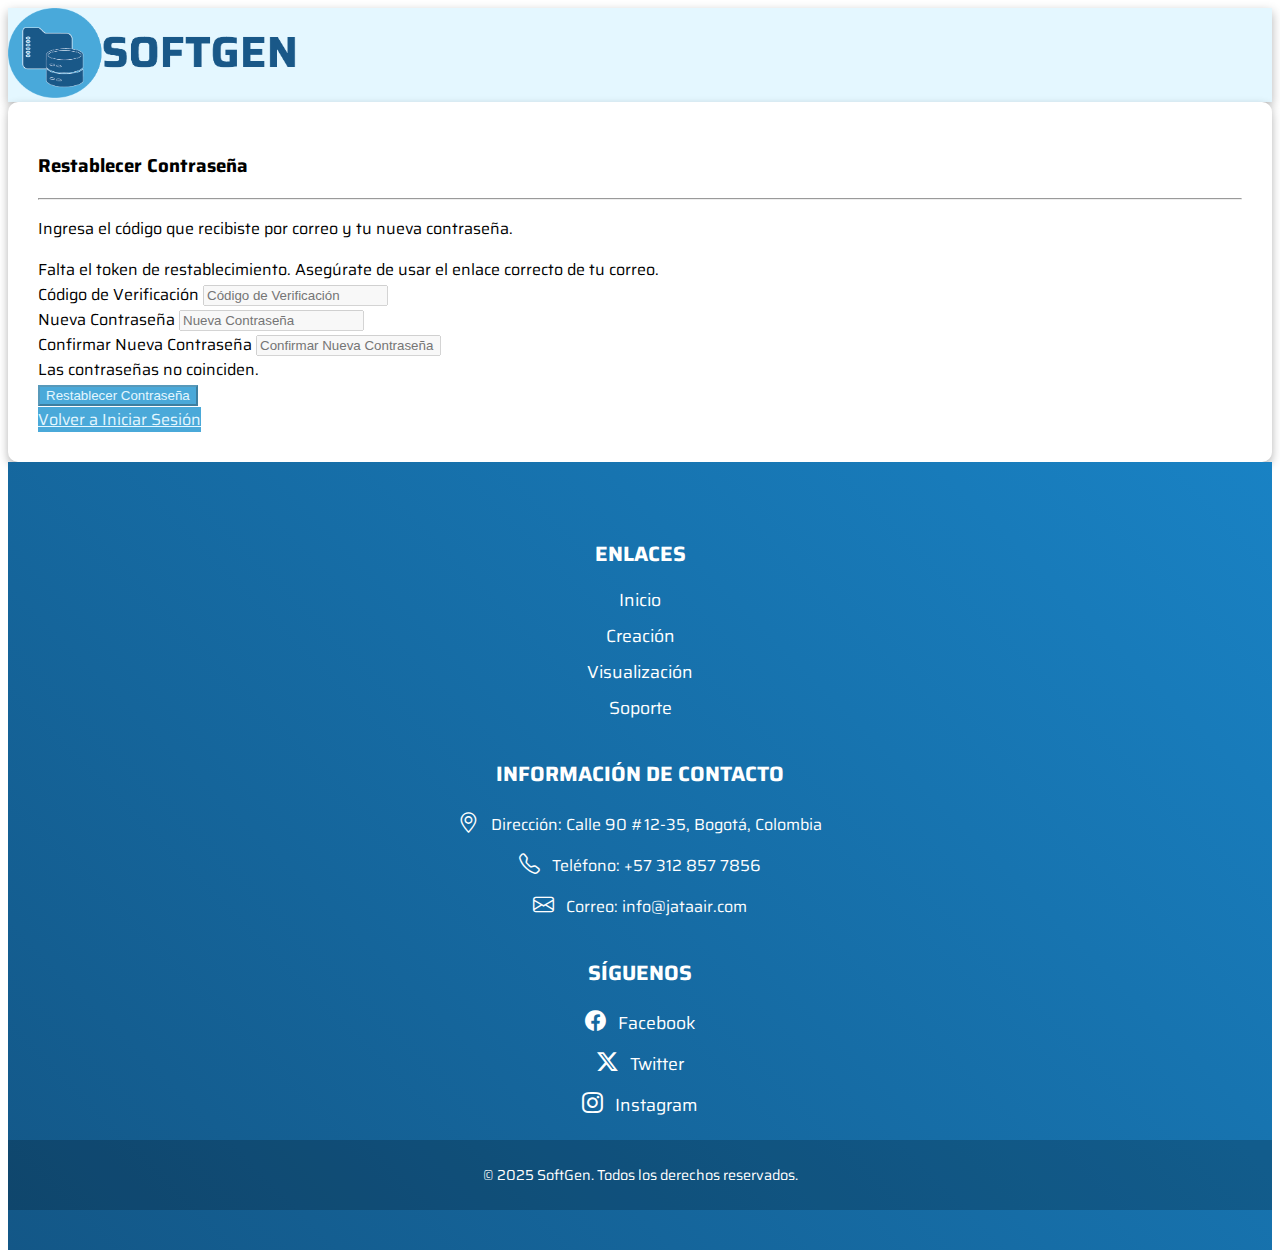
<file: recuperar_contraseña.html>
<!DOCTYPE html>
<html lang="es">
<head>
    <meta charset="UTF-8">
    <meta name="viewport" content="width=device-width, initial-scale=1.0">
    <title>Restablecer Contraseña - SoftGen</title>
    <link href="https://cdn.jsdelivr.net/npm/bootstrap@5.0.2/dist/css/bootstrap.min.css" rel="stylesheet" integrity="sha384-EVSTQN3/azprG1Anm3QDgpJLIm9Nao0Yz1ztcQTwFspd3yD65VohhpuuCOmLASjC" crossorigin="anonymous">
    <link href="https://fonts.googleapis.com/css2?family=Saira:ital,wght@0,100..900;1,100..900&display=swap" rel="stylesheet">
    <link rel="stylesheet" href="https://cdn.jsdelivr.net/npm/bootstrap-icons@1.11.3/font/bootstrap-icons.min.css">
    <link rel="stylesheet" href="css/iniciosesion.css"> <link rel="icon" type="image/png" sizes="16x16" href="img/Logo Favicon 16x16.png">
    <link rel="icon" type="image/png" sizes="32x32" href="img/Logo favicon 1.0.png">
    <link rel="icon" type="image/png" sizes="180x180" href="img/Logo Favicon 180x180.png">
</head>
<body>
    <header>
        <div class="logo text-center">
            <img src="img/Logo completo.png" class="m-3" alt="Logo SoftGen" height="90px">
        </div>
    </header>

    <div class="container pt-5 main-content">
        <div class="row justify-content-center">
            <div class="col-md-6 col-lg-5">
                <div class="login-container text-center">
                    <h3 class="mb-3">Restablecer Contraseña</h3>
                    <hr>
                    <p class="text-muted mb-4">Ingresa el código que recibiste por correo y tu nueva contraseña.</p>

                    <div id="mensaje" class="mb-3"></div>

                    <form action="php/reset_password.php" method="POST" id="resetPasswordForm">

                        <input type="hidden" name="token" id="token_from_url">

                        <div class="mb-3">
                            <label for="reset_code" class="visually-hidden">Código de Verificación</label>
                            <input type="text" class="form-control" placeholder="Código de Verificación" name="reset_code" id="reset_code" required>
                        </div>

                        <div class="mb-3">
                            <label for="nueva_contrasena" class="visually-hidden">Nueva Contraseña</label>
                            <input type="password" class="form-control" placeholder="Nueva Contraseña" name="nueva_contrasena" id="nueva_contrasena" required autocomplete="new-password">
                        </div>

                        <div class="mb-3">
                            <label for="confirmar_contrasena" class="visually-hidden">Confirmar Nueva Contraseña</label>
                            <input type="password" class="form-control" placeholder="Confirmar Nueva Contraseña" name="confirmar_contrasena" id="confirmar_contrasena" required autocomplete="new-password">
                            <div id="passwordMismatchError" class="invalid-feedback">
                                Las contraseñas no coinciden.
                            </div>
                        </div>

                        <div class="d-grid gap-2 mb-3">
                            <button type="submit" class="btn btn-primary">Restablecer Contraseña</button>
                        </div>
                        <div class="text-center">
                            <a href="iniciosesion.html" class="btn btn-link">Volver a Iniciar Sesión</a>
                        </div>
                    </form>
                </div>
            </div>
        </div>
    </div>

    <footer class="text-white mt-auto" id="piePagina">
        <div class="container py-5">
            <div class="row">
                <div class="col-md-4 mb-4">
                    <h5>Enlaces</h5>
                    <ul class="list-unstyled">
                        <li><a href="index.html" class="text-white text-decoration-none">Inicio</a></li>
                        <li><a href="creacion.html" class="text-white text-decoration-none">Creación</a></li>
                        <li><a href="visualizacion.html" class="text-white text-decoration-none">Visualización</a></li>
                        <li><a href="soporte.html" class="text-white text-decoration-none">Soporte</a></li>
                    </ul>
                </div>
                <div class="col-md-4 mb-4">
                    <h5> Información de Contacto</h5>
                    <ul class="list-unstyled">
                        <li><i class="bi bi-geo-alt"></i> Dirección: Calle 90 #12-35, Bogotá, Colombia</li>
                        <li><i class="bi bi-telephone"></i> Teléfono: +57 312 857 7856</li>
                        <li><i class="bi bi-envelope"></i> Correo: info@jataair.com</li>
                    </ul>
                </div>
                <div class="col-md-4 mb-4">
                    <h5>Síguenos</h5>
                    <ul class="list-unstyled">
                        <li><a href="https://www.facebook.com/profile.php?id=61574843906898" class="text-white text-decoration-none"><i class="bi bi-facebook"></i> Facebook</a></li>
                        <li><a href="https://x.com/Softgen291521" class="text-white text-decoration-none"><i class="bi bi-twitter-x"></i> Twitter</a></li>
                        <li><a href="https://www.instagram.com/softg_en?igsh=amp3dmF3dzdqbWtq" class="text-white text-decoration-none"><i class="bi bi-instagram"></i> Instagram</a></li>
                    </ul>
                </div>
            </div>
        </div>
        <div class="text-center py-3" id="derechos">
            <p class="mb-0">&copy; 2025 SoftGen. Todos los derechos reservados.</p>
        </div>
    </footer>

    <script src="https://cdn.jsdelivr.net/npm/bootstrap@5.0.2/dist/js/bootstrap.bundle.min.js" integrity="sha384-MrcW6ZMFYlzcLA8Nl+NtUVF0sA7MsXsP1UyJoMp4YLEuNSfAP+JcXn/tWtIaxVXM" crossorigin="anonymous"></script>

    <script>
        document.addEventListener('DOMContentLoaded', function() {
            const params = new URLSearchParams(window.location.search);
            const mensajeDiv = document.getElementById('mensaje');
            const tokenInput = document.getElementById('token_from_url');
            const resetForm = document.getElementById('resetPasswordForm');
            const passwordInput = document.getElementById('nueva_contrasena');
            const confirmPasswordInput = document.getElementById('confirmar_contrasena');
            // Cambiado de password-mismatch a invalid-feedback para usar estilos de Bootstrap
            const mismatchErrorDiv = resetForm.querySelector('#passwordMismatchError'); // Seleccionar dentro del formulario

            // 1. Populate hidden token field from URL parameter (e.g., ?token=ABCDEF)
            if (params.has('token')) {
                tokenInput.value = params.get('token');
            } else {
                 // Display an error or disable the form if token is missing
                console.warn('Token no encontrado en la URL.');
                mensajeDiv.innerHTML = `<div class="alert alert-warning">Falta el token de restablecimiento. Asegúrate de usar el enlace correcto de tu correo.</div>`;
                 // Optionally disable form fields
                resetForm.querySelectorAll('input, button').forEach(el => el.disabled = true);
            }

            // 2. Display messages from URL parameters (error/exito)
            if (params.has('error')) {
                mensajeDiv.innerHTML = `<div class="alert alert-danger">${decodeURIComponent(params.get('error'))}</div>`;
            } else if (params.has('exito')) {
                mensajeDiv.innerHTML = `<div class="alert alert-success">${decodeURIComponent(params.get('exito'))}</div>`;
                // Optionally disable form fields after success
                resetForm.querySelectorAll('input, button').forEach(el => el.disabled = true);
            }

            // 3. Add event listener for form submission to check password match
            if (resetForm) { // Asegurarse de que el formulario existe
                resetForm.addEventListener('submit', function(event) {
                    // Reset error display
                    mismatchErrorDiv.style.display = 'none';
                    confirmPasswordInput.classList.remove('is-invalid');

                    // Check if passwords match
                    if (passwordInput.value !== confirmPasswordInput.value) {
                        // Prevent form submission
                        event.preventDefault();
                        // Show error message
                        mismatchErrorDiv.style.display = 'block';
                        confirmPasswordInput.classList.add('is-invalid'); // Add Bootstrap invalid style
                        passwordInput.classList.add('is-invalid'); // También marcar el primer campo como inválido
                        confirmPasswordInput.focus(); // Focus the confirmation field
                    }
                    // If passwords match, the form will submit normally
                });

                 // Optional: Real-time password match check as user types in confirmation field
                confirmPasswordInput.addEventListener('input', function() {
                    if (passwordInput.value !== confirmPasswordInput.value && confirmPasswordInput.value !== '') {
                        mismatchErrorDiv.style.display = 'block';
                        confirmPasswordInput.classList.add('is-invalid');
                         passwordInput.classList.add('is-invalid'); // Marcar también el primero
                    } else {
                        mismatchErrorDiv.style.display = 'none';
                        confirmPasswordInput.classList.remove('is-invalid');
                         // Solo quitar la clase 'is-invalid' del primer campo si no está vacío
                        if(passwordInput.value !== '') passwordInput.classList.remove('is-invalid');
                    }
                });
                passwordInput.addEventListener('input', function() {
                     // Also check confirmation field when the main password changes
                    if (confirmPasswordInput.value !== '' && passwordInput.value !== confirmPasswordInput.value) {
                        mismatchErrorDiv.style.display = 'block';
                        confirmPasswordInput.classList.add('is-invalid');
                         passwordInput.classList.add('is-invalid'); // Marcar también el primero
                    } else if (confirmPasswordInput.value !== '') {
                        mismatchErrorDiv.style.display = 'none';
                        confirmPasswordInput.classList.remove('is-invalid');
                         // Solo quitar la clase 'is-invalid' del primer campo si no está vacío
                        if(passwordInput.value !== '') passwordInput.classList.remove('is-invalid');
                    }
                });
            } // Fin del if(resetForm)

        });
    </script>
</body>
</html>
</file>
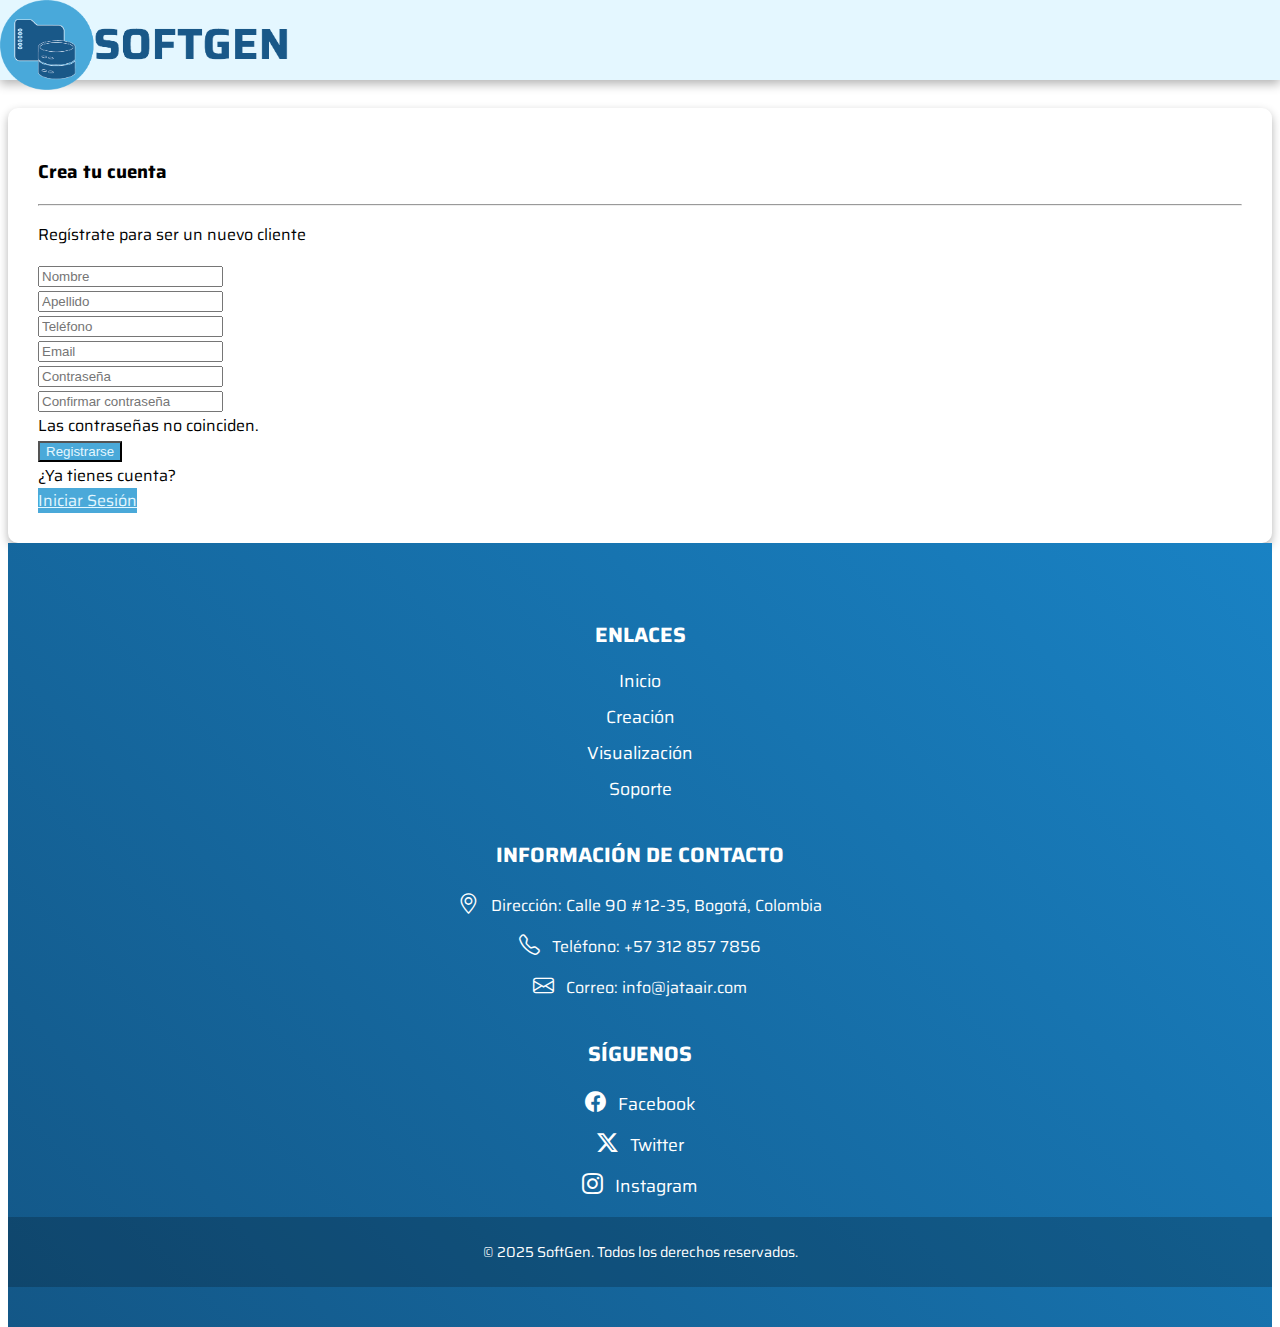
<file: registro.html>
<!DOCTYPE html>
<html lang="es">
<head>
    <meta charset="UTF-8">
    <meta name="viewport" content="width=device-width, initial-scale=1.0">
    <title>Registro de Usuario - SoftGen</title>
    <link href="https://cdn.jsdelivr.net/npm/bootstrap@5.3.5/dist/css/bootstrap.min.css" rel="stylesheet" integrity="sha384-SgOJa3DmI69IUzQ2PVdRZhwQ+dy64/BUtbMJw1MZ8t5HZApcHrRKUc4W0kG879m7" crossorigin="anonymous">
    <link rel="stylesheet" href="css/registro.css">
    <link rel="stylesheet" href="css/styles.css">
    <link href="https://fonts.googleapis.com/css2?family=Saira:ital,wght@0,100..900;1,100..900&display=swap" rel="stylesheet">
    <link rel="stylesheet" href="https://cdn.jsdelivr.net/npm/bootstrap-icons@1.11.3/font/bootstrap-icons.min.css">
    <link rel="icon" type="image/png" sizes="16x16" href="img/Logo Favicon 16x16.png">
    <link rel="icon" type="image/png" sizes="32x32" href="img/Logo favicon 1.0.png">
    <link rel="icon" type="image/png" sizes="180x180" href="img/Logo Favicon 180x180.png">
</head>
<body>
    <header>
        <div class="logo text-center">
            <img src="img/Logo completo.png" class="m-3" alt="Logo SoftGen" height="90px">
        </div>
    </header>

    <div class="container pt-5">
        <div class="row justify-content-center">
            <div class="col-md-6">
                <div class="login-container text-center">
                    <h3 class="mb-3">Crea tu cuenta</h3>
                    <hr>
                    <p class="mb-4">Regístrate para ser un nuevo cliente</p>
                    <div id="mensaje" class="mb-3"></div>

                    <form action="php/registro.php" method="POST" id="registroForm">
                        <div class="mb-3">
                        </div>
                        <div class="row g-3 mb-3">
                            <div class="col-md-6">
                                <input type="text" class="form-control" placeholder="Nombre" name="nombre" required autocomplete="given-name">
                            </div>
                            <div class="col-md-6">
                                <input type="text" class="form-control" placeholder="Apellido" name="apellido" required autocomplete="family-name">
                            </div>
                            <div class="col-md-6">
                                <input type="tel" class="form-control" placeholder="Teléfono" name="telefono" autocomplete="tel" required>
                            </div>
                            <div class="col-md-6">
                                <input type="email" class="form-control" placeholder="Email" name="email" required autocomplete="email">
                            </div>
                            <div class="col-md-6">
                                <input type="password" class="form-control" placeholder="Contraseña" name="contrasena" required id="contrasena" autocomplete="new-password">
                            </div>
                            <div class="col-md-6">
                                <input type="password" class="form-control" placeholder="Confirmar contraseña" name="confirmarcontrasena" required id="confirmarcontrasena" autocomplete="new-password">
                                <div id="passwordMismatchError" class="invalid-feedback">
                                    Las contraseñas no coinciden.
                                </div>
                            </div>
                        </div>
                        <div class="d-grid gap-2 mb-3">
                            <button type="submit" class="btn btn-primary">Registrarse</button>
                        </div>
                        <div class="text-center">
                            <span>¿Ya tienes cuenta? </span>
                        </div>
                        <div class="text-center pt-3">
                            <a href="iniciosesion.html" class="btn btn-link">
                                Iniciar Sesión
                            </a>
                        </div>
                    </form>
                    </div>
            </div>
        </div>
    </div>

    <footer class="text-white mt-5" id="piePagina">
        <div class="container py-5">
        <div class="row">
            <div class="col-md-4 mb-4">
            <h5>Enlaces</h5>
            <ul class="list-unstyled">
                <li><a href="index.html" class="text-white text-decoration-none">Inicio</a></li>
                <li><a href="creacion.html" class="text-white text-decoration-none">Creación</a></li>
                <li><a href="visualizacion.html" class="text-white text-decoration-none">Visualización</a></li>
                <li><a href="soporte.html" class="text-white text-decoration-none">Soporte</a></li>
            </ul>
            </div>
            <div class="col-md-4 mb-4">
            <h5> Información de Contacto</h5>
            <ul class="list-unstyled">
                <li><i class="bi bi-geo-alt"></i> Dirección: Calle 90 #12-35, Bogotá, Colombia</li>
                <li><i class="bi bi-telephone"></i> Teléfono: +57 312 857 7856</li>
                <li><i class="bi bi-envelope"></i> Correo: info@jataair.com</li>
            </ul>
            </div>
            <div class="col-md-4 mb-4">
            <h5>Síguenos</h5>
            <ul class="list-unstyled">
                <li><a href="https://www.facebook.com/profile.php?id=61574843906898" class="text-white text-decoration-none"><i class="bi bi-facebook"></i> Facebook</a></li>
                <li><a href="https://x.com/Softgen291521" class="text-white text-decoration-none"><i class="bi bi-twitter-x"></i> Twitter</a></li>
                <li><a href="https://www.instagram.com/softg_en?igsh=amp3dmF3dzdqbWtq" class="text-white text-decoration-none"><i class="bi bi-instagram"></i> Instagram</a></li>
            </ul>
            </div>
        </div>
        </div>
        <div class="text-center py-3" id="derechos">
        <p class="mb-0">&copy; 2025 SoftGen. Todos los derechos reservados.</p>
        </div>
    </footer>

    <script src="https://cdn.jsdelivr.net/npm/bootstrap@5.3.5/dist/js/bootstrap.bundle.min.js" integrity="sha384-k6d4wzSIapyDyv1kpU366/PK5hCdSbCRGRCMv+eplOQJWyd1fbcAu9OCUj5zNLiq" crossorigin="anonymous"></script>
    <script src="js/registro.js"></script>
    <script>
        document.addEventListener('DOMContentLoaded', function() {
            const params = new URLSearchParams(window.location.search);
            const mensajeDiv = document.getElementById('mensaje');
            // Puedes añadir lógica aquí para mostrar mensajes pasados por URL si tu script PHP de registro los envía
            // Ejemplo: ?error=mensaje_de_error o ?exito=mensaje_de_exito
            if (params.has('error')) {
                mensajeDiv.innerHTML = `<div class="alert alert-danger">${decodeURIComponent(params.get('error'))}</div>`;
            } else if (params.has('exito')) {
                mensajeDiv.innerHTML = `<div class="alert alert-success">${decodeURIComponent(params.get('exito'))}</div>`;
            }
        });
    </script>
</body>
</html>
</file>
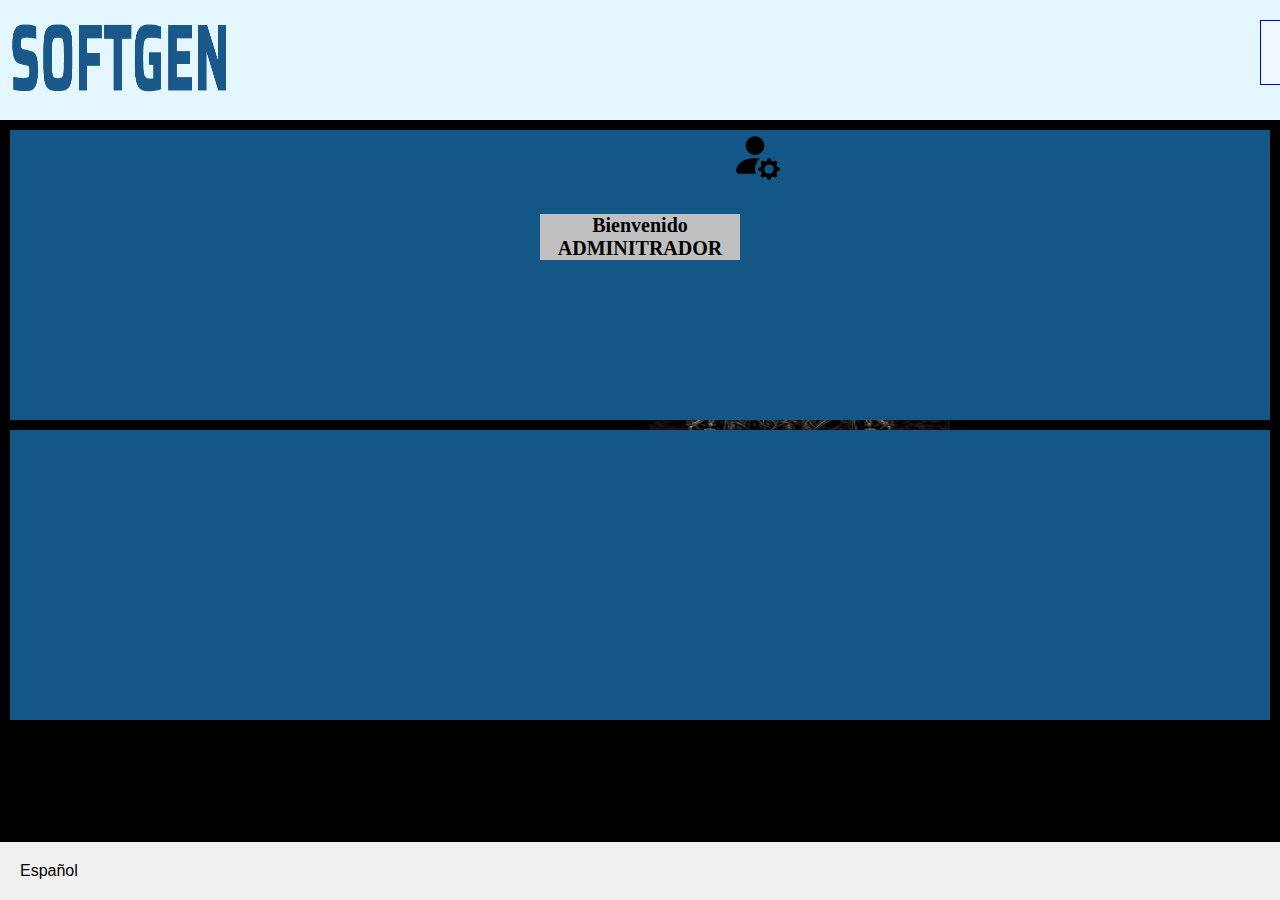
<file: codigo/Softgen/administrador.html>
<!DOCTYPE html>
<html lang="en">
<head>
    <meta charset="UTF-8">
    <meta name="viewport" content="width=device-width, initial-scale=1.0">
    <link rel="stylesheet" href="estilossoftgen/administrador.css">
    <title>Document</title>
</head>
<header>
    <div class="encabezado">
        <img src="img/SOFTGEN 3.0.png" alt="sofgtgen" class="logo">
        <nav>
            <nav class="uno"><a href="Inicio-admin.html">Inicio</a></nav>
            <nav class="dos"><a href="visualizacion.html">Visualizacion</a></nav>
            <nav class="tres"><a href="Soporte.html">Soporte</a></nav>
        </nav>
    </div>
</header>
<body>
    
    <section>
        <div class="cajas">
            
            <div class="caja1">
                <svg xmlns="http://www.w3.org/2000/svg" width="50" height="50" fill="currentColor" class="icono" viewBox="0 0 16 16">
                <path d="M11 5a3 3 0 1 1-6 0 3 3 0 0 1 6 0m-9 8c0 1 1 1 1 1h5.256A4.5 4.5 0 0 1 8 12.5a4.5 4.5 0 0 1 1.544-3.393Q8.844 9.002 8 9c-5 0-6 3-6 4m9.886-3.54c.18-.613 1.048-.613 1.229 0l.043.148a.64.64 0 0 0 .921.382l.136-.074c.561-.306 1.175.308.87.869l-.075.136a.64.64 0 0 0 .382.92l.149.045c.612.18.612 1.048 0 1.229l-.15.043a.64.64 0 0 0-.38.921l.074.136c.305.561-.309 1.175-.87.87l-.136-.075a.64.64 0 0 0-.92.382l-.045.149c-.18.612-1.048.612-1.229 0l-.043-.15a.64.64 0 0 0-.921-.38l-.136.074c-.561.305-1.175-.309-.87-.87l.075-.136a.64.64 0 0 0-.382-.92l-.148-.045c-.613-.18-.613-1.048 0-1.229l.148-.043a.64.64 0 0 0 .382-.921l-.074-.136c-.306-.561.308-1.175.869-.87l.136.075a.64.64 0 0 0 .92-.382zM14 12.5a1.5 1.5 0 1 0-3 0 1.5 1.5 0 0 0 3 0"/>
                </svg> <h1>Bienvenido ADMINITRADOR</h1> 
            </div>
            <img src="calca.jpg" class="imagen">
            <div class="caja2"></div>
        </div>
        
    </section>
    
</body>
<footer>
    <select>
        <option value="español">Español </option>
        <option value="ingles">Ingles</option>
        <option value="frances">Frances</option>
        
    </select>
</footer>

</html>
</file>
<file: css/styles.css>
/* Estilos generales para el body */
header {
    background-color: #e4f7ff;
    height: 80px;
    z-index: 10;
    position: fixed;
    width: 100%;
    top: 0;
    left: 0;
}

body {
    padding-top: 100px;
    font-family: saira;
}


.nav-link {
    font-family: saira;
    text-decoration: none;
    color: #135787;
}


.navbar-nav .nav-link.active,
.navbar-nav .nav-link:hover,
.navbar-nav .nav-link:focus {
    font-weight: bold;
    color: #135787;
    background-color: rgba(0, 86, 179, 0.1);
    border-radius: 4px;

}



#navbarNav {
    background-color: #e4f7ff;
}

.navbar-toggler {
    background-color: rgba(0, 0, 0, 0.1);
    border-radius: 5px;
    border: none;
    padding: 10px;
    font-size: 40px;
}


.carousel-img {
    width: 100%;
    height: auto;
    object-fit: cover;
}


.card {
    transition: transform 0.3s ease-in-out;
    font-family: saira;
}

.card:hover {
    transform: scale(1.05);
}

.btn-softgen {
    background-color: #135787;
    color: #e4f7ff;
    transition: background 0.5s ease-in-out, color 0.3s ease-in-out;
    border: none;
    padding: 12px 24px;
    font-size: 1rem;
    border-radius: 5px;
}

.btn-softgen:hover {
    background: linear-gradient(45deg, #0e4568, #1982c4);
    color: white;
    transition: background 0.3s ease-in-out, color 0.3s ease-in-out;
}


.progress {
    height: 25px;
    border-radius: 10px;
    font-family: saira;
}

.progress-bar {
    font-weight: bold;
    border-radius: 10px;
}


.accordion-button {
    transition: background-color 0.3s ease, box-shadow 0.3s ease;
}

.accordion-button:not(.collapsed) {
    background: linear-gradient(45deg, #135787, #1982c4);
    color: white;
    box-shadow: 0 4px 10px rgba(0, 0, 0, 0.2);
}


.accordion-button::after {
    transition: transform 0.3s ease-in-out;
}

.accordion-button:not(.collapsed)::after {
    transform: rotate(180deg);
}


/* Fondo con degradado */
#piePagina {
    background: linear-gradient(45deg, #135787, #1982c4);
    color: white;
    padding: 40px 0;
    text-align: center;
    font-family: saira;
}

/* Estilo para los títulos del footer */
#piePagina h5 {
    font-size: 1.3rem;
    margin-bottom: 15px;
    text-transform: uppercase;
    font-weight: bold;
}

/* Espaciado entre los elementos de la lista */
#piePagina ul {
    padding: 0;
    list-style: none;
}

#piePagina ul li {
    margin: 8px 0;
}

/* Enlaces del footer */
#piePagina a {
    color: white;
    text-decoration: none;
    font-size: 1.1rem;
    transition: color 0.3s ease-in-out;
}

#piePagina a:hover {
    color: #ffcc00; /* Amarillo suave */
    text-decoration: underline;
}

/* Íconos más grandes y con efecto */
#piePagina i {
    font-size: 1.3rem;
    margin-right: 8px;
    transition: transform 0.3s ease-in-out;
}

#piePagina a:hover i {
    transform: scale(1.2);
}

/* Separación entre las secciones */
#piePagina .col-md-4 {
    margin-bottom: 20px;
}

/* Línea superior para separar derechos de autor */
#derechos {
    background-color: rgba(0, 0, 0, 0.2);
    padding: 10px;
    font-size: 0.9rem;
}

@media (min-width: 768px) {
    #piePagina .col-md-4 {
        margin-bottom: 0;
    }
}
</file>
<file: css/creacion.css>
body {
    overflow-x: hidden; 
}


.card-herramienta {
    margin-bottom: 1.5rem; 
}

.icono-herramienta {
    font-size: 80px; 
    display: block; 
    margin-bottom: 1rem;
    color: #135787;
}


.card-body2 {
    background-color: #4aa9d9;
    width: 100%;
}

i {
    transition: transform 0.3s ease;
}

i:hover {
    transform: scale(1.1);
    display: inline-block;
}


#cuerpo {
    background-color: rgba(225, 225, 225, 0.2);
    backdrop-filter: blur(10px);
    border: 1px solid rgba(225, 225, 225, 0.3);
    padding: 20px;
    box-shadow: 2px 6px 8px rgba(0, 0, 0, 0.1);

}


.franja-colorida {
    height: 60px; 
    background-color: #135787;
    border: none; 
    margin: 20px 0;
    color: white; 

}

.card{
    margin: 10px;
}

.card-body{
    background-color: #4aa9d9;
}

.carousel-control-prev-icon{
    background-color: #135787;
}
.carousel-control-next-icon{
    background-color: #135787;
}


#carouselCards .card-img-top { 
    width: 100%; 
    height: 200px; 
    justify-content: center;
}

#herramienta{
    justify-content: center;
}

.btn-softgen {
    background-color: #135787; 
    color: #e4f7ff;
}


.card-herramienta {
    margin-bottom: 1.5rem; 
}


.icono-herramienta {
    font-size: 80px; 
    display: block;
    margin-bottom: 1rem; 
    color: #135787;
}


.card-plantilla {
    margin-bottom: 1rem; 
}

#carouselCards .card-img-top {
    height: 250px; 
    object-fit: cover; 
    width: 100%; 
}

#carouselCards .carousel-inner {
    padding-left: 50px; 
    padding-right: 50px;
}
</file>
<file: css/iniciosesion.css>
header {
    background-color: #e4f7ff;
    height: auto;
    width: 100%;
    top: 0;
    left: 0;
    box-shadow: 0px 4px 10px rgba(0, 0, 0, 0.3);

}

body {
    background-color: #ffff;
    height: 100vh;
}


.login-container {
    background: white;
    padding: 30px;
    border-radius: 10px;
    box-shadow: 0px 4px 10px rgba(0, 0, 0, 0.3);
    font-family: saira;
}

.btn {
    background-color: #4aa9d9;
    color: #e4f7ff;
    transition: background 0.5s ease-in-out, color 0.3s ease-in-out;
}
 
 /* Fondo con degradado */
 #piePagina {
    background: linear-gradient(45deg, #135787, #1982c4);
    color: white;
    padding: 40px 0;
    text-align: center;
    font-family: saira;
  }
  
  /* Estilo para los títulos del footer */
  #piePagina h5 {
    font-size: 1.3rem;
    margin-bottom: 15px;
    text-transform: uppercase;
    font-weight: bold;
  }
  
  /* Espaciado entre los elementos de la lista */
  #piePagina ul {
    padding: 0;
    list-style: none;
  }
  
  #piePagina ul li {
    margin: 8px 0;
  }
  
  /* Enlaces del footer */
  #piePagina a {
    color: white;
    text-decoration: none;
    font-size: 1.1rem;
    transition: color 0.3s ease-in-out;
  }
  
  #piePagina a:hover {
    color: #ffcc00; /* Amarillo suave */
    text-decoration: underline;
  }
  
  /* Íconos más grandes y con efecto */
  #piePagina i {
    font-size: 1.3rem;
    margin-right: 8px;
    transition: transform 0.3s ease-in-out;
  }
  
  #piePagina a:hover i {
    transform: scale(1.2);
  }
  
  /* Separación entre las secciones */
  #piePagina .col-md-4 {
    margin-bottom: 20px;
  }
  
  /* Línea superior para separar derechos de autor */
  #derechos {
    background-color: rgba(0, 0, 0, 0.2);
    padding: 10px;
    font-size: 0.9rem;
  }
</file>
<file: css/registro.css>
header {
    background-color: #e4f7ff;
    height: auto;
    width: 100%;
    top: 0;
    left: 0;
    box-shadow: 0px 4px 10px rgba(0, 0, 0, 0.3);

}

body {
    background-color: #ffff;
    height: 100vh;
}


.login-container {
    background: white;
    padding: 30px;
    border-radius: 10px;
    box-shadow: 0px 4px 10px rgba(0, 0, 0, 0.3);
    font-family: saira;
}

.btn {
    background-color: #4aa9d9;
    color: #e4f7ff;
    transition: background 0.5s ease-in-out, color 0.3s ease-in-out;
}
 
 /* Fondo con degradado */
 #piePagina {
    background: linear-gradient(45deg, #135787, #1982c4);
    color: white;
    padding: 40px 0;
    text-align: center;
    font-family: saira;
  }
  
  /* Estilo para los títulos del footer */
  #piePagina h5 {
    font-size: 1.3rem;
    margin-bottom: 15px;
    text-transform: uppercase;
    font-weight: bold;
  }
  
  /* Espaciado entre los elementos de la lista */
  #piePagina ul {
    padding: 0;
    list-style: none;
  }
  
  #piePagina ul li {
    margin: 8px 0;
  }
  
  /* Enlaces del footer */
  #piePagina a {
    color: white;
    text-decoration: none;
    font-size: 1.1rem;
    transition: color 0.3s ease-in-out;
  }
  
  #piePagina a:hover {
    color: #ffcc00; /* Amarillo suave */
    text-decoration: underline;
  }
  
  /* Íconos más grandes y con efecto */
  #piePagina i {
    font-size: 1.3rem;
    margin-right: 8px;
    transition: transform 0.3s ease-in-out;
  }
  
  #piePagina a:hover i {
    transform: scale(1.2);
  }
  
  /* Separación entre las secciones */
  #piePagina .col-md-4 {
    margin-bottom: 20px;
  }
  
  /* Línea superior para separar derechos de autor */
  #derechos {
    background-color: rgba(0, 0, 0, 0.2);
    padding: 10px;
    font-size: 0.9rem;
  }
</file>
<file: codigo/Softgen/estilossoftgen/administrador.css>
header{
    background-color: #e4f7ff ;
    height: 120px;
    width: 100%;
    padding: 0;
    
}
body{
    background-color: black;
    margin: 0;
    padding: 0;
}


nav {
    align-content: center;
    display: flex;
    margin-right:-500px ;
    margin-left: 520px;
    font-size: 20px;
}
nav a{
   background-color: aliceblue;
    padding: 20px;
    text-decoration: none;
    align-content: center;
    justify-content: center;
    margin: 20px;
    border: solid 1px;
    margin-left: 220px;
    margin-right: -200px;
}

.logo{
    margin: 10px;
    width: 220px;
    height: 120px;
    float: left;
}

.cajas.icono{
    display: block;
    margin: auto;
    margin-top: 40px;
}

h1{
    display: block;
    font-size: 20px;
    background-color: silver;
    color: black;
    text-align: center;
    margin: auto;
    width: 200px;
    margin-top: 30px;
}


.cajas{
    margin: auto;
    align-items: center;
}

.caja1, .caja2{
    text-align: center;
    background-color: #135787;
    margin: 10px;
    height: 290px;
    transition: transform 0.3s ease;
}

.caja2{
    height: -60px;
}
.caja1:hover{
    transform: translateY(-40px);
}

.cajas:hover .caja1{
    transform: translateY(-50px);
}
.cajas:hover .caja2{
    transform: translateY(130px);
}



.imagen{
    position: absolute;
    top: 0;
    left: 0;
    width: 300px;
    height: 200px;
    z-index: -1;
    padding-inline: 650px;
    margin-block: 340px;
}
   

footer {
    position: fixed;
    left: 0;
    bottom: 0;
    width: 100%;
    padding: 20px;
    background-color: #f0f0f0; 
    text-align: left;
  }
  
  footer select {
    appearance: none;
    -webkit-appearance: none;
    -moz-appearance: none;
    background: transparent; 
    border: none; 
    padding: 0; 
    font-size: inherit; 
    cursor: pointer;
 }
</file>
